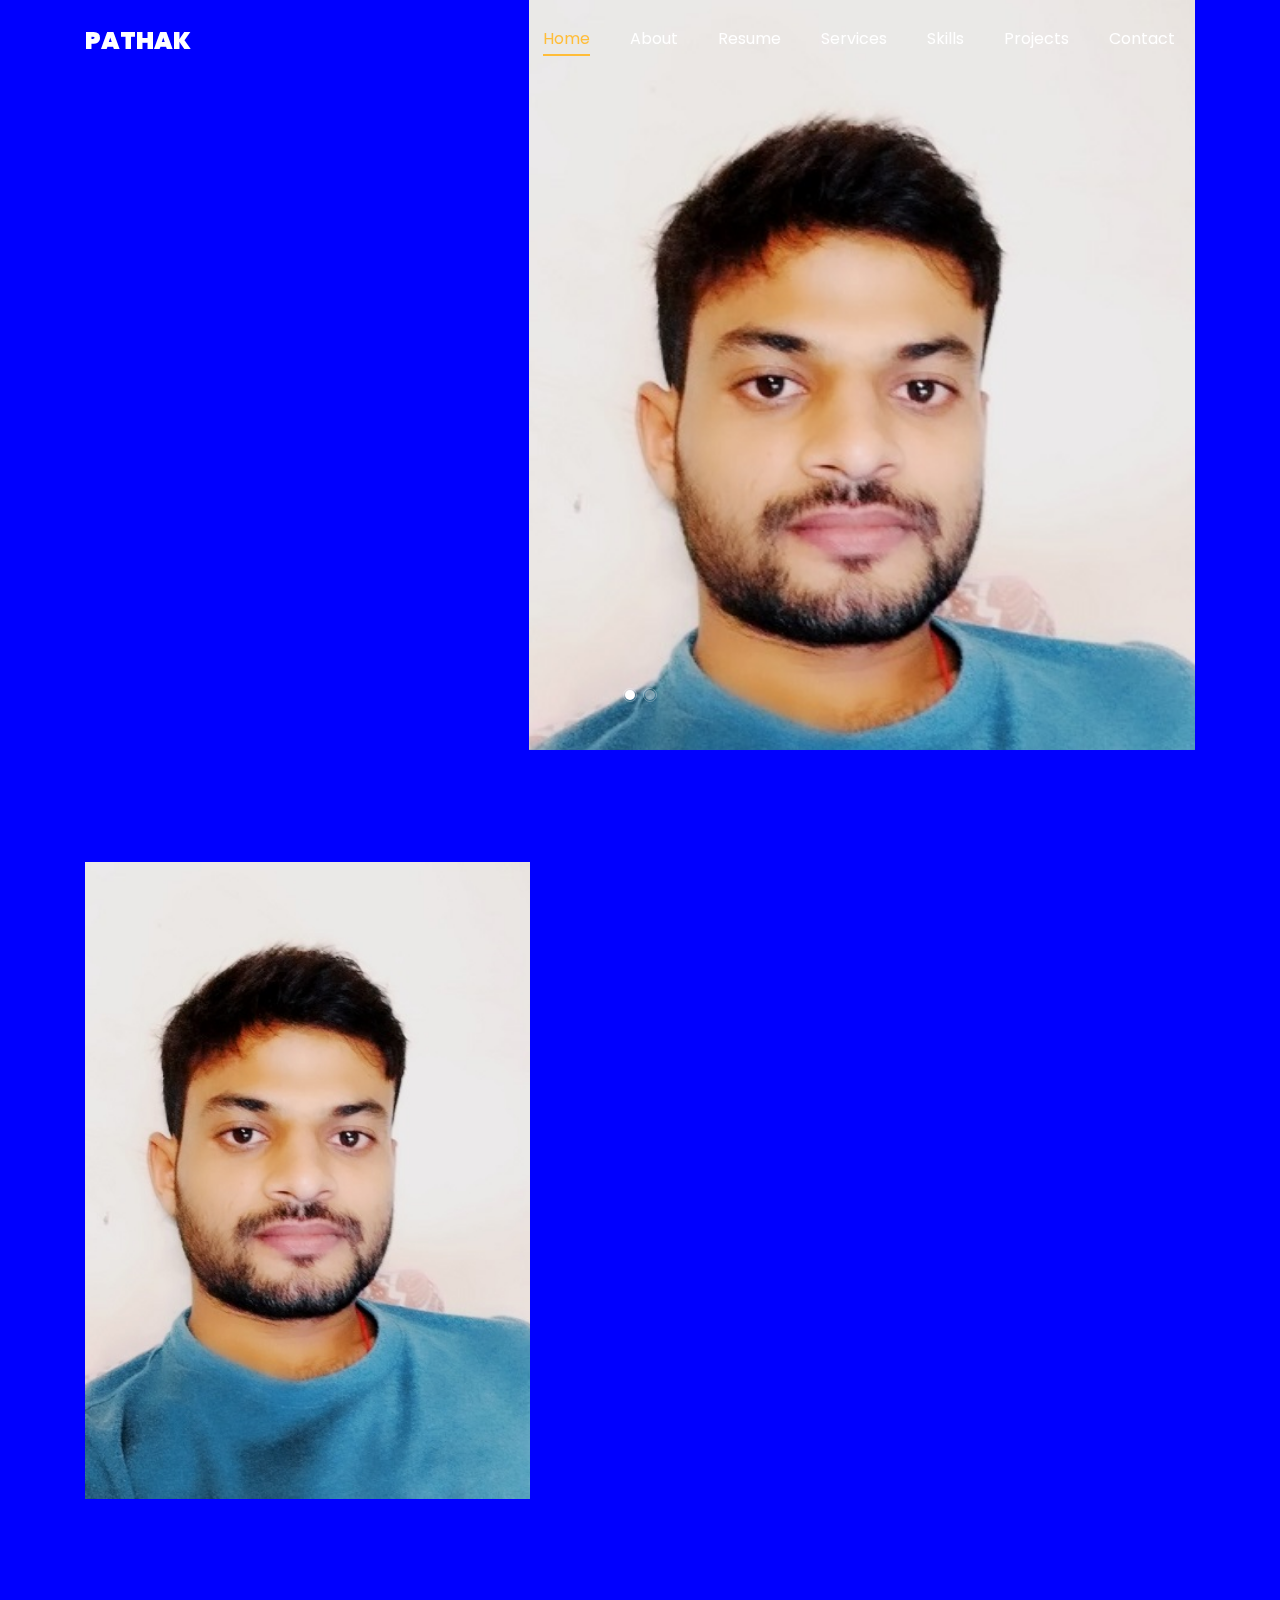
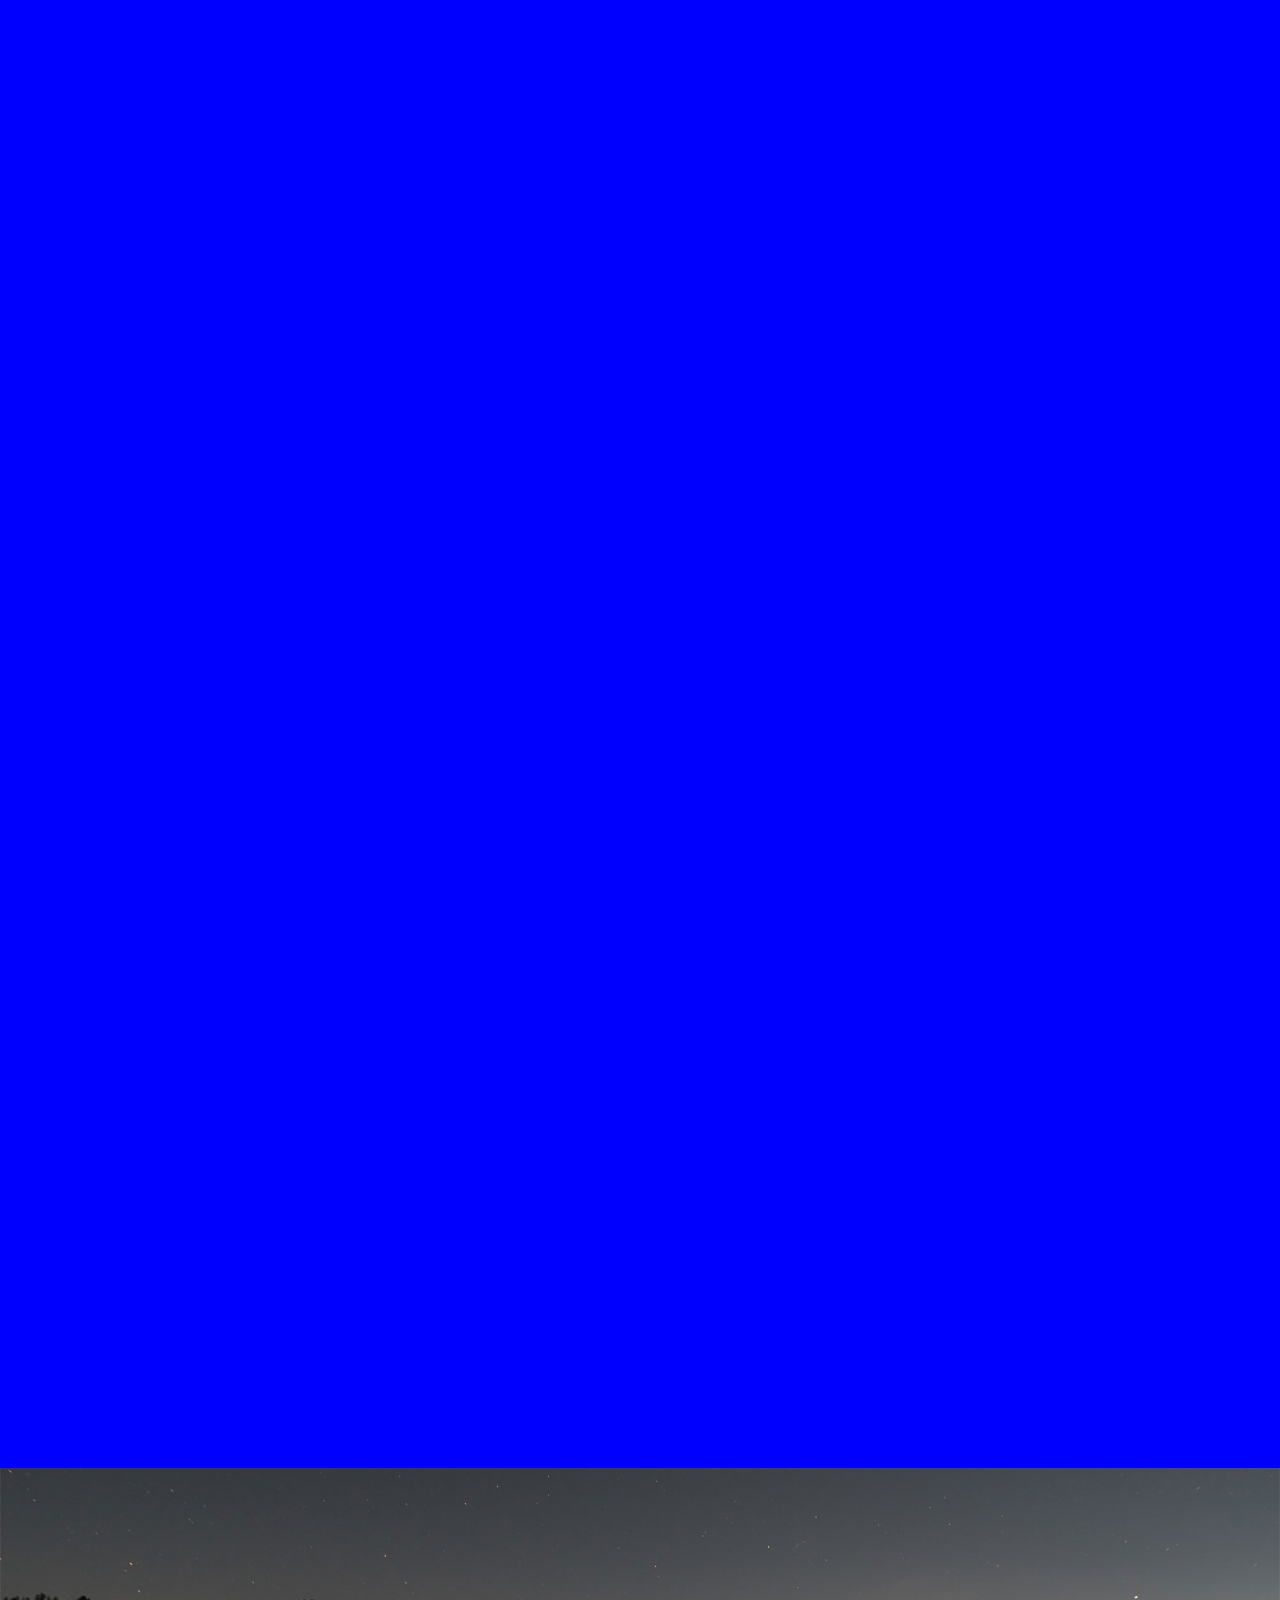
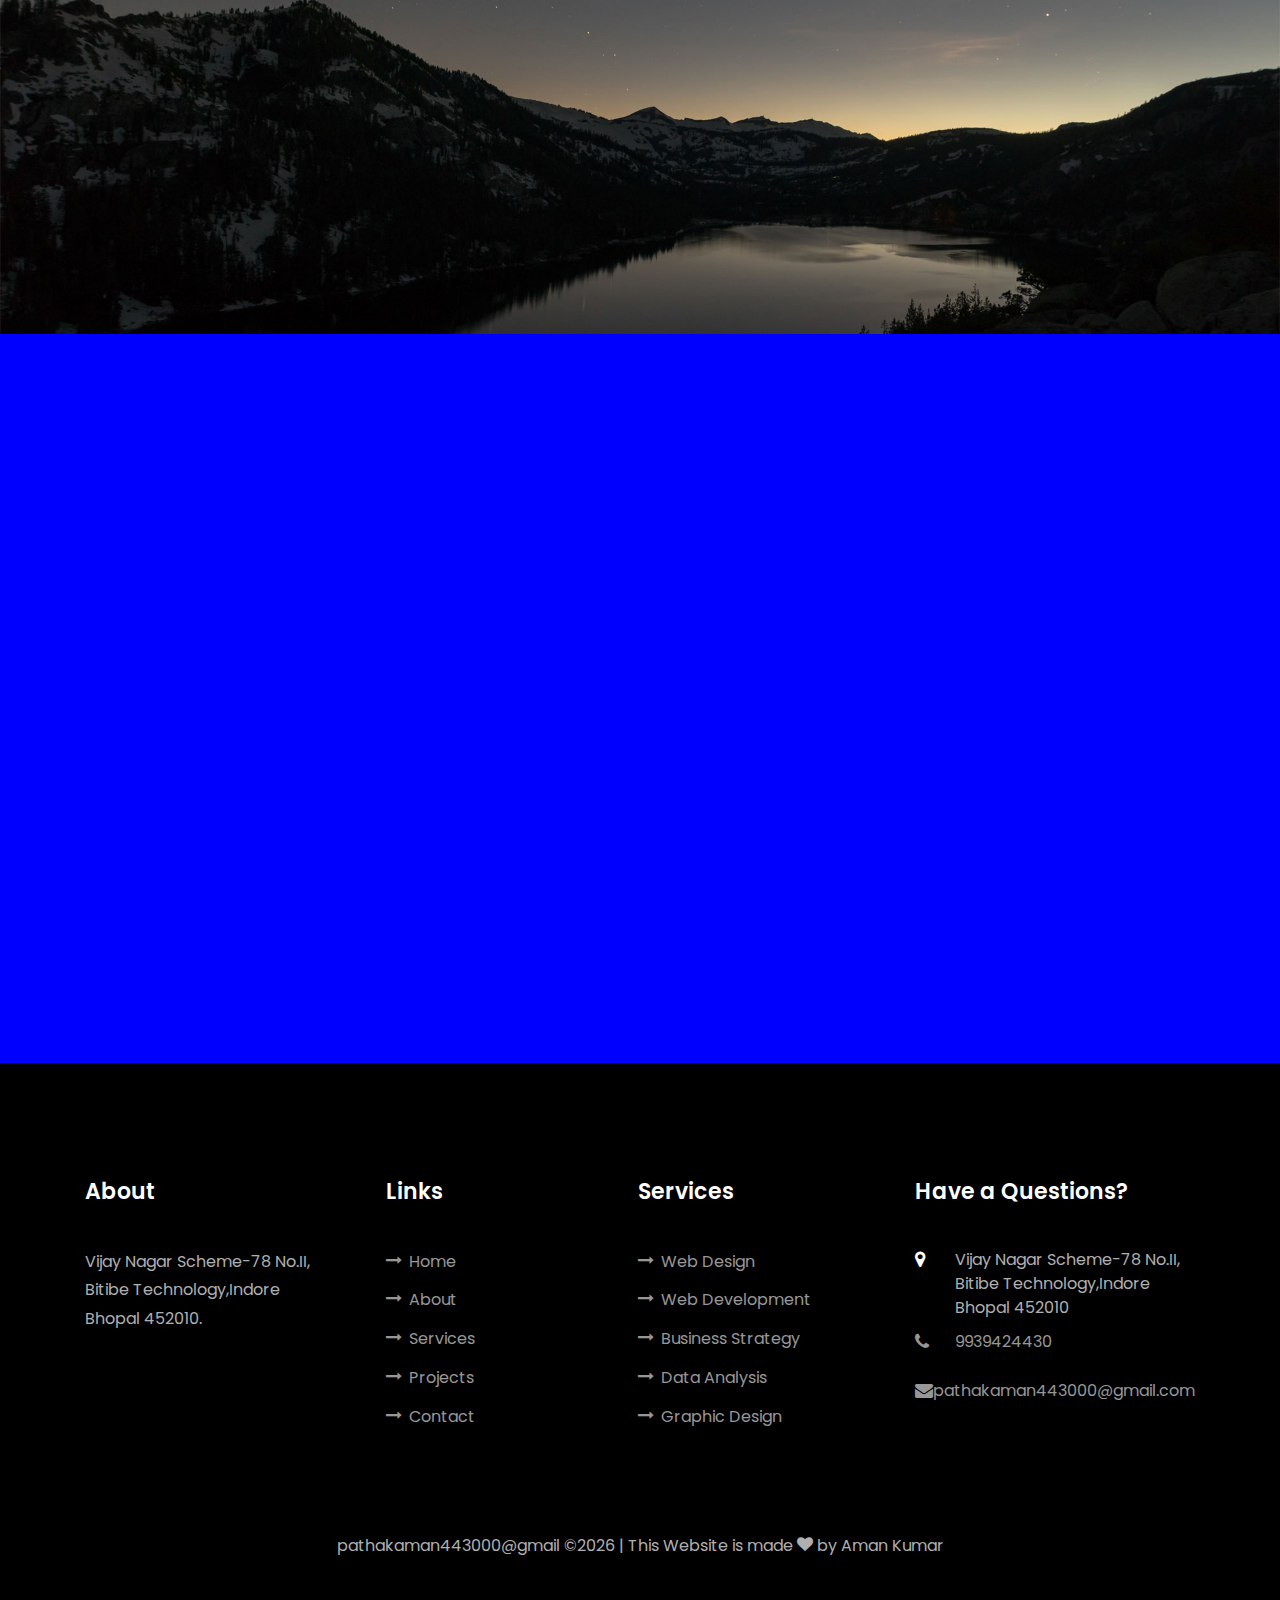
<file: index.html>
<!DOCTYPE html>
<html lang="en">
  <head>
    <title>Meet Me Personal</title>
    <meta charset="utf-8">
    <meta name="viewport" content="width=device-width, initial-scale=1, shrink-to-fit=no">
    
    <link href="https://fonts.googleapis.com/css?family=Poppins:100,200,300,400,500,600,700,800,900" rel="stylesheet">

    <link rel="stylesheet" href="css/open-iconic-bootstrap.min.css">
    <link rel="stylesheet" href="css/animate.css">
    
    <link rel="stylesheet" href="css/owl.carousel.min.css">
    <link rel="stylesheet" href="css/owl.theme.default.min.css">
    <link rel="stylesheet" href="css/magnific-popup.css">

    <link rel="stylesheet" href="css/aos.css">

    <link rel="stylesheet" href="css/ionicons.min.css">
    
    <link rel="stylesheet" href="css/flaticon.css">
    <link rel="stylesheet" href="css/icomoon.css">
    <link rel="stylesheet" href="css/style.css">
  </head>
  <body data-spy="scroll" data-target=".site-navbar-target" data-offset="300">
	  
	  
    <nav class="navbar navbar-expand-lg navbar-dark ftco_navbar ftco-navbar-light site-navbar-target" id="ftco-navbar">
	    <div class="container">
	      <a class="navbar-brand" href="images/aman.png">Pathak</a>
	      <button class="navbar-toggler js-fh5co-nav-toggle fh5co-nav-toggle" type="button" data-toggle="collapse" data-target="#ftco-nav" aria-controls="ftco-nav" aria-expanded="false" aria-label="Toggle navigation">
	        <span class="oi oi-menu"></span> Menu
	      </button>

	      <div class="collapse navbar-collapse" id="ftco-nav">
	        <ul class="navbar-nav nav ml-auto">
	          <li class="nav-item"><a href="#home-section" class="nav-link"><span>Home</span></a></li>
	          <li class="nav-item"><a href="#about-section" class="nav-link"><span>About</span></a></li>
	          <li class="nav-item"><a href="#resume-section" class="nav-link"><span>Resume</span></a></li>
	          <li class="nav-item"><a href="#services-section" class="nav-link"><span>Services</span></a></li>
	          <li class="nav-item"><a href="#skills-section" class="nav-link"><span>Skills</span></a></li>
	          <li class="nav-item"><a href="#projects-section" class="nav-link"><span>Projects</span></a></li>
	          <!--<li class="nav-item"><a href="#blog-section" class="nav-link"><span>My Blog</span></a></li>-->
	          <li class="nav-item"><a href="#contact-section" class="nav-link"><span>Contact</span></a></li>
	        </ul>
	      </div>
	    </div>
	  </nav>
	  <section id="home-section" class="hero">
		  <div class="home-slider  owl-carousel">
	      <div class="slider-item ">
	      	<div class="overlay"></div>
	        <div class="container">
	          <div class="row d-md-flex no-gutters slider-text align-items-end justify-content-end" data-scrollax-parent="true">
	          	<div class="one-third js-fullheight order-md-last img" style="background-image:url(images/aman.png);">
	          		<div class="overlay"></div>
	          	</div>
		          <div class="one-forth d-flex  align-items-center ftco-animate" data-scrollax=" properties: { translateY: '70%' }">
		          	<div class="text">
		          		<span class="subheading">Hello!</span>
			            <h1 class="mb-4 mt-3">I'm <span>Aman</br>Kumar</span></h1>
			            <h2 class="mb-4">Software Developer</h2>
			            <p><a href="images/aman.png" class="btn btn-primary py-3 px-4">Hire me</a> <a href="#" class="btn btn-white btn-outline-white py-3 px-4">My works</a></p>
		            </div>
		          </div>
	        	</div>
	        </div>
	      </div>

	      <div class="slider-item">
	      	<div class="overlay"></div>
	        <div class="container">
	          <div class="row d-flex no-gutters slider-text align-items-end justify-content-end" data-scrollax-parent="true">
	          	<a class="navbar-brand" href="images/aman.png"><div class="one-third js-fullheight order-md-last img" style="background-image:url(images/aman.png);"></a>
	          		<div class="overlay"></div>
	          	</div>
		          <div class="one-forth d-flex align-items-center ftco-animate" data-scrollax=" properties: { translateY: '70%' }">
		          	<div class="text">
		          		<span class="subheading">Hello!</span>
			            <h1 class="mb-4 mt-3">I'm a <span style="font-size:50px;">Developer</br></span> based in</br> Indore</h1>
			            <p><a href="#" class="btn btn-primary py-3 px-4">Hire me</a> <a href="#" class="btn btn-white btn-outline-white py-3 px-4">My works</a></p>
		            </div>
		          </div>
	        	</div>
	        </div>
	      </div>
	    </div>
    </section>

    <section class="ftco-about img ftco-section ftco-no-pb" id="about-section">
    	<div class="container">
    		<div class="row d-flex">
    			<div class="col-md-6 col-lg-5 d-flex">
    				<div class="img-about img d-flex align-items-stretch">
    					<div class="overlay"></div>
	    				<div class="img d-flex align-self-stretch align-items-center" style="background-image:url(images/aman.png);">
	    				</div>
    				</div>
    			</div>
    			<div class="col-md-6 col-lg-7 pl-lg-5 pb-5">
    				<div class="row justify-content-start pb-3">
		          <div class="col-md-12 heading-section ftco-animate">
		          	<h1 class="big">About</h1>
		            <h2 class="mb-4">About Me</h2>
		            <p>Love yourself first and everything else falls into line. You really have to love yourself to get anything done in this world.</p>
		            <ul class="about-info mt-4 px-md-0 px-2">
		            	<li class="d-flex"><span>Name:</span> <span>Aman Kumar</span></li>
		            	<li class="d-flex"><span>Date of birth:</span> <span>October 20, 1997</span></li>
		            	<li class="d-flex"><span>Address:</span> <span>Motipur Muzaffarpur Bihar India</span></li>
		            	<li class="d-flex"><span>Zip code:</span> <span>843141</span></li>
		            	<li class="d-flex"><span>Email:</span> <span>pathakaman443000@gmail.com</span></li>
		            	<li class="d-flex"><span>Phone: </span> <span>+91 99 3942 4430</span></li>
		            </ul>
		          </div>
		        </div>
	          <div class="counter-wrap ftco-animate d-flex mt-md-3">
              <div class="text">
              	<p class="mb-4">
	                <span class="number" data-number="10">0</span>
	                <a href="#"><span>Project complete</span></a>
                </p>
                <p><a href="amankumar.doc" class="btn btn-primary py-3 px-3">Download CV</a></p>
              </div>
	          </div>
	        </div>
        </div>
    	</div>
    </section>

    <section class="ftco-section ftco-no-pb" id="resume-section">
    	<div class="container">
    		<div class="row justify-content-center pb-5">
          <div class="col-md-10 heading-section text-center ftco-animate">
          	<h1 class="big big-2">Resume</h1>
            <h2 class="mb-4">Resume</h2>
            <p>Challenges are what make life interesting and overcoming them is what makes life meaningful.</p>
          </div>
        </div>
    		<div class="row">
    			<div class="col-md-6">
    				<div class="resume-wrap ftco-animate">
    					<span class="date">2018-2020</span>
    					<h2>Master's Degree of MCA</h2>
    					<span class="position">Vellore Institute Of Technology,University</span>
    					<p class="mt-4">Vellore Institute of Technology,Vandalur - Kelambakkam Road,
										Chennai, Tamil Nadu - 600 127</br>
										+91 44 3993 1555</br>
										admin.chennai@vit.ac.in</br></p>
										<p><a href="https://vit.ac.in/" target="_blank">www.vit.ac.in</a></p>
										<p><a href="18MCA1111_History_23-05-2019_21-43-29-converted.pdf" class="btn btn-primary py-3 px-3">You can see the Marksheet Here.</a></p>
										<p><a href="#">See More...</a></p>
    				</div>
    				<div class="resume-wrap ftco-animate">
    					<span class="date">2013-2015</span>
    					<h2>Intermediate Of Science</h2>
    					<span class="position">M.B.B.L Inter College,Muzaffarpur</span>
    					<p class="mt-4"> Damodarpur, Jaiprakash Nagar, Muzaffarpur, Bihar 842003</br>
										+91 98 5299 3033</br>
										www.mbbl.in.</br></p>
										<p><a href="http://mbbl.in/" target="_blank">www.mbbl.in</a></p>
										<p><a href="12th_Marksheet.pdf" class="btn btn-primary py-3 px-3">You can see the Marksheet Here.</a></p>
										<p><a href="#">See More...</a></p>
    				</div>
    				<!--<div class="resume-wrap ftco-animate">
    					<span class="date">2014-2015</span>
    					<h2>Diploma in Computer</h2>
    					<span class="position">Cambridge University</span>
    					<p class="mt-4">A small river named Duden flows by their place and supplies it with the necessary regelialia. It is a paradisematic country, in which roasted parts of sentences fly into your mouth.</p>
    				</div>-->
    			</div>

    			<div class="col-md-6">
    				<div class="resume-wrap ftco-animate">
    					<span class="date">2015-2018</span>
    					<h2>Bachelor's Degree of BCA</h2>
    					<span class="position">L N Mishra college Of Business Management</span>
    					<p class="mt-4">L. N. Mishra College of Business Management</br>
										Bhagwanpur Chowk,</br>
										Muzaffarpur – 842 001, (Bihar)</br>
										India.</br></p>
										<p><a href="http://lnmcbm.org/" target="_blank">www.lnmcbm.org</a></p>
										<p><a href="BCA_Marksheet.pdf" class="btn btn-primary py-3 px-3">You can see the Marksheet Here.</a></p>
										<p><a href="#">See More...</a></p>
    				</div>
    				<div class="resume-wrap ftco-animate">
    					<span class="date">2013</span>
    					<h2>Matriculation(10th)</h2>
    					<span class="position">R.K.N.S High School Srisiya Gopinathpur</span>
    					<p class="mt-4">R.K.N.S High School Srisiya Gopinathpur</br>
    									Motipur,Muzaffarpur</br>
    									Bihar(843141).</br>
    									<p><a href="http://www.onefivenine.com/india/villages/Muzaffarpur/Motipur/Gopinathpur" target="_blank">www.rknshssg.in</a></p>
    									<p><a href="10th_Marksheet.pdf" class="btn btn-primary py-3 px-3">You can see the Marksheet Here.</a></p>
    									<p><a href="#">See More...</p>
    					</p>
    				</div>
    				<!--<div class="resume-wrap ftco-animate">
    					<span class="date">2017-2018</span>
    					<h2>UI/UX Designer</h2>
    					<span class="position">Cambridge University</span>
    					<p class="mt-4">A small river named Duden flows by their place and supplies it with the necessary regelialia. It is a paradisematic country, in which roasted parts of sentences fly into your mouth.</p>
    				</div>-->
    			</div>
    		</div>
    		<div class="row justify-content-center mt-5">
    			<div class="col-md-6 text-center ftco-animate">
    				<p><a href="amankumar.doc" target="_blank" class="btn btn-primary py-4 px-5">Download CV</a></p>
    			</div>
    		</div>
    	</div>
    </section>

    <section class="ftco-section" id="services-section">
    	<div class="container">
    		<div class="row justify-content-center py-5 mt-5">
          <div class="col-md-12 heading-section text-center ftco-animate">
          	<h1 class="big big-2">Services</h1>
            <h2 class="mb-4">Services</h2>
            <p>............................................</p>
          </div>
        </div>
    		<div class="row">
					<div class="col-md-4 text-center d-flex ftco-animate">
						<a href="#" class="services-1">
							<span class="icon">
								<i class="flaticon-analysis"></i>
							</span>
							<div class="desc">
								<h3 class="mb-5">Web Design</h3>
							</div>
						</a>
					</div>
					<div class="col-md-4 text-center d-flex ftco-animate">
						<a href="gallery/index.html" class="services-1">
							<span class="icon">
								<i class="flaticon-flasks"></i>
							</span>
							<div class="desc">
								<h3 class="mb-5">Phtography</h3>
							</div>
						</a>
					</div>
					<div class="col-md-4 text-center d-flex ftco-animate">
						<a href="#" class="services-1">
							<span class="icon">
								<i class="flaticon-ideas"></i>
							</span>
							<div class="desc">
								<h3 class="mb-5">Web Developer</h3>
							</div>
						</a>
					</div>

					<div class="col-md-4 text-center d-flex ftco-animate">
						<a href="#" class="services-1">
							<span class="icon">
								<i class="flaticon-analysis"></i>
							</span>
							<div class="desc">
								<h3 class="mb-5">App Developer Using JAVA</h3>
							</div>
						</a>
					</div>
					<div class="col-md-4 text-center d-flex ftco-animate">
						<a href="#" class="services-1">
							<span class="icon">
								<i class="flaticon-flasks"></i>
							</span>
							<div class="desc">
								<h3 class="mb-5">Branding</h3>
							</div>
						</a>
					</div>
					<div class="col-md-4 text-center d-flex ftco-animate">
						<a href="#" class="services-1">
							<span class="icon">
								<i class="flaticon-ideas"></i>
							</span>
							<div class="desc">
								<h3 class="mb-5">Product Strategy</h3>
							</div>
						</a>
					</div>
				</div>
    	</div>
    </section>

		
		<section class="ftco-section" id="skills-section">
			<div class="container">
				<div class="row justify-content-center pb-5">
          <div class="col-md-12 heading-section text-center ftco-animate">
          	<h1 class="big big-2">Skills</h1>
            <h2 class="mb-4">My Skills</h2>
            <p>A challenging task seems more difficult when it should be completed urgently. And it’s true! So brain should be under control as we take care of our hands.</p>
          </div>
        </div>
				<div class="row">
					<div class="col-md-6 animate-box">
						<div class="progress-wrap ftco-animate">
							<h3>HTML5</h3>
							<div class="progress">
							 	<div class="progress-bar color-1" role="progressbar" aria-valuenow="90"
							  	aria-valuemin="0" aria-valuemax="100" style="width:90%">
							    <span>90%</span>
							  	</div>
							</div>
						</div>
					</div>
					<div class="col-md-6 animate-box">
						<div class="progress-wrap ftco-animate">
							<h3>CSS3</h3>
							<div class="progress">
							 	<div class="progress-bar color-2" role="progressbar" aria-valuenow="85"
							  	aria-valuemin="0" aria-valuemax="100" style="width:90%">
							    <span>90%</span>
							  	</div>
							</div>
						</div>
					</div>
					<div class="col-md-6 animate-box">
						<div class="progress-wrap ftco-animate">
							<h3>JavaScript</h3>
							<div class="progress">
							 	<div class="progress-bar color-3" role="progressbar" aria-valuenow="95"
							  	aria-valuemin="0" aria-valuemax="100" style="width:90%">
							    <span>90%</span>
							  	</div>
							</div>
						</div>
					</div>
					<div class="col-md-6 animate-box">
						<div class="progress-wrap ftco-animate">
							<h3>PHP</h3>
							<div class="progress">
							 	<div class="progress-bar color-4" role="progressbar" aria-valuenow="90"
							  	aria-valuemin="0" aria-valuemax="100" style="width:90%">
							    <span>90%</span>
							  	</div>
							</div>
						</div>
					</div>
					<div class="col-md-6 animate-box">
						<div class="progress-wrap ftco-animate">
							<h3>Bootstrap</h3>
							<div class="progress">
							 	<div class="progress-bar color-5" role="progressbar" aria-valuenow="70"
							  	aria-valuemin="0" aria-valuemax="100" style="width:90%">
							    <span>90%</span>
							  	</div>
							</div>
						</div>
					</div>
					<div class="col-md-6 animate-box">
						<div class="progress-wrap ftco-animate">
							<h3>JAVA</h3>
							<div class="progress">
							 	<div class="progress-bar color-6" role="progressbar" aria-valuenow="80"
							  	aria-valuemin="0" aria-valuemax="100" style="width:90%">
							    <span>90%</span>
							  	</div>
							</div>
						</div>
					</div>
					<div class="col-md-6 animate-box">
						<div class="progress-wrap ftco-animate">
							<h3>C</h3>
							<div class="progress">
							 	<div class="progress-bar color-4" role="progressbar" aria-valuenow="90"
							  	aria-valuemin="0" aria-valuemax="100" style="width:90%">
							    <span>90%</span>
							  	</div>
							</div>
						</div>
					</div>
					<div class="col-md-6 animate-box">
						<div class="progress-wrap ftco-animate">
							<h3>C++</h3>
							<div class="progress">
							 	<div class="progress-bar color-4" role="progressbar" aria-valuenow="90"
							  	aria-valuemin="0" aria-valuemax="100" style="width:90%">
							    <span>90%</span>
							  	</div>
							</div>
						</div>
					</div>
					<div class="col-md-6 animate-box">
						<div class="progress-wrap ftco-animate">
							<h3>DBMS</h3>
							<div class="progress">
							 	<div class="progress-bar color-4" role="progressbar" aria-valuenow="90"
							  	aria-valuemin="0" aria-valuemax="100" style="width:90%">
							    <span>90%</span>
							  	</div>
							</div>
						</div>
					</div>
					<div class="col-md-6 animate-box">
						<div class="progress-wrap ftco-animate">
							<h3>SQL</h3>
							<div class="progress">
							 	<div class="progress-bar color-4" role="progressbar" aria-valuenow="90"
							  	aria-valuemin="0" aria-valuemax="100" style="width:90%">
							    <span>90%</span>
							  	</div>
							</div>
						</div>
					</div>

				</div>
			</div>
		</section>
 

    <section class="ftco-section ftco-project" id="projects-section">
    	<div class="container">
    		<div class="row justify-content-center pb-5">
          <div class="col-md-12 heading-section text-center ftco-animate">
          	<h1 class="big big-2">Projects</h1>
            <h2 class="mb-4">Our Projects</h2>
            <p>Far far away, behind the word mountains, far from the countries Vokalia and Consonantia</p>
          </div>
        </div>
    		<div class="row">
    			<div class="col-md-4">
    				<div class="project img ftco-animate d-flex justify-content-center align-items-center" style="background-image: url(images/project-4.jpg);">
    					<div class="overlay"></div>
	    				<div class="text text-center p-4">
	    					<h3><a href="#">Branding &amp; Illustration Design</a></h3>
	    					<span>Web Design</span>
	    				</div>
    				</div>
  				</div>
  				<div class="col-md-8">
    				<div class="project img ftco-animate d-flex justify-content-center align-items-center" style="background-image: url(images/project-5.jpg);">
    					<div class="overlay"></div>
	    				<div class="text text-center p-4">
	    					<h3><a href="#">Branding &amp; Illustration Design</a></h3>
	    					<span>Web Design</span>
	    				</div>
    				</div>
  				</div>

    			<div class="col-md-8">
    				<div class="project img ftco-animate d-flex justify-content-center align-items-center" style="background-image: url(images/project-1.jpg);">
    					<div class="overlay"></div>
	    				<div class="text text-center p-4">
	    					<h3><a href="#">Branding &amp; Illustration Design</a></h3>
	    					<span>Web Design</span>
	    				</div>
    				</div>

    				<div class="project img ftco-animate d-flex justify-content-center align-items-center" style="background-image: url(images/project-6.jpg);">
    					<div class="overlay"></div>
	    				<div class="text text-center p-4">
	    					<h3><a href="#">Branding &amp; Illustration Design</a></h3>
	    					<span>Web Design</span>
	    				</div>
    				</div>
    			</div>
    			<div class="col-md-4">
    				<div class="row">
    					<div class="col-md-12">
		    				<div class="project img ftco-animate d-flex justify-content-center align-items-center" style="background-image: url(images/project-2.jpg);">
		    					<div class="overlay"></div>
			    				<div class="text text-center p-4">
			    					<h3><a href="#">Branding &amp; Illustration Design</a></h3>
			    					<span>Web Design</span>
			    				</div>
		    				</div>
	    				</div>
	    				<div class="col-md-12">
		    				<div class="project img ftco-animate d-flex justify-content-center align-items-center" style="background-image: url(images/project-3.jpg);">
		    					<div class="overlay"></div>
			    				<div class="text text-center p-4">
			    					<h3><a href="#">Branding &amp; Illustration Design</a></h3>
			    					<span>Web Design</span>
			    				</div>
		    				</div>
	    				</div>
    				</div>
    			</div>
    		</div>
    	</div>
    </section>


<!--     <section class="ftco-section" id="blog-section">
      <div class="container">
        <div class="row justify-content-center mb-5 pb-5">
          <div class="col-md-7 heading-section text-center ftco-animate">
            <h1 class="big big-2">Blog</h1>
            <h2 class="mb-4">Our Blog</h2>
            <p>Far far away, behind the word mountains, far from the countries Vokalia and Consonantia</p>
          </div>
        </div>
        <div class="row d-flex">
          <div class="col-md-4 d-flex ftco-animate">
          	<div class="blog-entry justify-content-end">
              <a href="single.html" class="block-20" style="background-image: url('images/image_1.jpg');">
              </a>
              <div class="text mt-3 float-right d-block">
              	<div class="d-flex align-items-center mb-3 meta">
	                <p class="mb-0">
	                	<span class="mr-2">June 21, 2019</span>
	                	<a href="#" class="mr-2">Admin</a>
	                	<a href="#" class="meta-chat"><span class="icon-chat"></span> 3</a>
	                </p>
                </div>
                <h3 class="heading"><a href="single.html">Why Lead Generation is Key for Business Growth</a></h3>
                <p>A small river named Duden flows by their place and supplies it with the necessary regelialia.</p>
              </div>
            </div>
          </div>
          <div class="col-md-4 d-flex ftco-animate">
          	<div class="blog-entry justify-content-end">
              <a href="single.html" class="block-20" style="background-image: url('images/image_2.jpg');">
              </a>
              <div class="text mt-3 float-right d-block">
              	<div class="d-flex align-items-center mb-3 meta">
	                <p class="mb-0">
	                	<span class="mr-2">June 21, 2019</span>
	                	<a href="#" class="mr-2">Admin</a>
	                	<a href="#" class="meta-chat"><span class="icon-chat"></span> 3</a>
	                </p>
                </div>
                <h3 class="heading"><a href="single.html">Why Lead Generation is Key for Business Growth</a></h3>
                <p>A small river named Duden flows by their place and supplies it with the necessary regelialia.</p>
              </div>
            </div>
          </div>
          <div class="col-md-4 d-flex ftco-animate">
          	<div class="blog-entry">
              <a href="single.html" class="block-20" style="background-image: url('images/image_3.jpg');">
              </a>
              <div class="text mt-3 float-right d-block">
              	<div class="d-flex align-items-center mb-3 meta">
	                <p class="mb-0">
	                	<span class="mr-2">June 21, 2019</span>
	                	<a href="#" class="mr-2">Admin</a>
	                	<a href="#" class="meta-chat"><span class="icon-chat"></span> 3</a>
	                </p>
                </div>
                <h3 class="heading"><a href="single.html">Why Lead Generation is Key for Business Growth</a></h3>
                <p>A small river named Duden flows by their place and supplies it with the necessary regelialia.</p>
              </div>
            </div>
          </div>
        </div>
      </div>
    </section>
 -->
    <section class="ftco-section ftco-no-pt ftco-no-pb ftco-counter img" id="section-counter">
    	<div class="container">
				<div class="row d-md-flex align-items-center">
          <div class="col-md d-flex justify-content-center counter-wrap ftco-animate">
            <div class="block-18">
              <div class="text">
                <strong class="number" data-number="1">0</strong>
                <span>Awards</span>
              </div>
            </div>
          </div>
          <div class="col-md d-flex justify-content-center counter-wrap ftco-animate">
            <div class="block-18">
              <div class="text">
                <strong class="number" data-number="10">0</strong>
                <span>Complete Projects</span>
              </div>
            </div>
          </div>
          <div class="col-md d-flex justify-content-center counter-wrap ftco-animate">
            <div class="block-18">
              <div class="text">
                <strong class="number" data-number="10">0</strong>
                <span>Happy Customers</span>
              </div>
            </div>
          </div>
          <div class="col-md d-flex justify-content-center counter-wrap ftco-animate">
            <div class="block-18">
              <div class="text">
                <strong class="number" data-number="5">0</strong>
                <span>Cups of coffee</span>
              </div>
            </div>
          </div>
        </div>
      </div>
    </section>

    <section class="ftco-section ftco-hireme img margin-top" style="background-image: url(images/bg_1.jpg)">
			<div class="container">
				<div class="row justify-content-center">
					<div class="col-md-7 ftco-animate text-center">
						<h2>I'm <span>Available</span> for Job</h2>
						<p>A small river named Duden flows by their place and supplies it with the necessary regelialia.</p>
						<p class="mb-0"><a href="#" class="btn btn-primary py-3 px-5">Hire me</a></p>
					</div>
				</div>
			</div>
	</section>
<!--FeedBack Form-->

<!--	<section class="ftco-section ftco-hireme img margin-top" style="background-image:url(images/bg_1.jpg);">
      <div class="container">
      	<div class="row justify-content-center mb-5 pb-3">
          <div class="col-md-7 heading-section text-center ftco-animate">
            <h1 class="big big-2">Feedback</h1>
            <h2 class="mb-4">Feedback</h2>
            <p>-----------------------------------------</p>
          </div>
        </div>

        <div class="container" id="feedback-section">
            <div class="imagebg"></div>
            <div class="row " style="margin-top: 50px">
                <div class="col-md-6 col-md-offset-3 form-container">
                    <h2>Feedback</h2> 
                    <p> Please provide your feedback below: </p>
                    <form role="form" method="post" id="reused_form">
                        <div class="row">
                            <div class="col-sm-12 form-group">
                                <label>How do you rate my overall Website?</label>
                                <p>
                                    <label class="radio-inline">
                                        <input type="radio" name="experience" id="radio_experience" value="bad" >
                                        Bad 
                                    </label>
                                    <label class="radio-inline">
                                        <input type="radio" name="experience" id="radio_experience" value="average" >
                                        Average 
                                    </label>
                                    <label class="radio-inline">
                                        <input type="radio" name="experience" id="radio_experience" value="good" >
                                        Good 
                                    </label>
                                    <label class="radio-inline">
                                        <input type="radio" name="experience" id="radio_experience" value="good" >
                                        very Good 
                                    </label>
                                    <label class="radio-inline">
                                        <input type="radio" name="experience" id="radio_experience" value="good" >
                                        Excellent 
                                    </label>
                                </p>
                            </div>
                        </div>
                        <div class="row">
                            <div class="col-sm-12 form-group">
                                <label for="comments"> Comments:</label>
                                <textarea class="form-control" type="textarea" name="comments" id="comments" placeholder="Your Comments" maxlength="6000" rows="7"></textarea>
                            </div>
                        </div>
                        <div class="row">
                            <div class="col-sm-6 form-group">
                                <label for="name"> Your Name:</label>
                                <input type="text" class="form-control" id="name" name="name" required>
                            </div>
                            <div class="col-sm-6 form-group">
                                <label for="email"> Email:</label>
                                <input type="email" class="form-control" id="email" name="email" required>
                            </div>
                        </div>
                        <div class="row">
                            <div class="col-sm-12 form-group">
                                <button type="submit" class="btn btn-lg btn-warning btn-block" >Post </button>
                            </div>
                        </div>
                    </form>
                    <div id="success_message" style="width:100%; height:100%; display:none; "> <h3>Posted your feedback successfully!</h3> </div>
                    <div id="error_message" style="width:100%; height:100%; display:none; "> <h3>Error</h3> Sorry there was an error sending your form. </div>
                </div>
            </div>
        </div>
     </div>
    </section>
-->

<!--FeedBack Form-->
    <section class="ftco-section contact-section ftco-no-pb" id="contact-section">
      <div class="container">
      	<div class="row justify-content-center mb-5 pb-3">
          <div class="col-md-7 heading-section text-center ftco-animate">
            <h1 class="big big-2">Contact</h1>
            <h2 class="mb-4">Contact Me</h2>
            <p>Vijay Nagar Scheme-78 No.II, Bitibe Technology,Indore Bhopal</p>
          </div>
        </div>

        <div class="row d-flex contact-info mb-5">
          <div class="col-md-6 col-lg-3 d-flex ftco-animate">
          	<div class="align-self-stretch box p-4 text-center">
          		<div class="icon d-flex align-items-center justify-content-center">
          			<span class="icon-map-signs"></span>
          		</div>
          		<h3 class="mb-4">Address</h3>
	            <p>Vijay Nagar Scheme-78 No.II, Bitibe Technology,Indore Bhopal 452010</p>
	          </div>
          </div>
          <div class="col-md-6 col-lg-3 d-flex ftco-animate">
          	<div class="align-self-stretch box p-4 text-center">
          		<div class="icon d-flex align-items-center justify-content-center">
          			<span class="icon-phone2"></span>
          		</div>
          		<h3 class="mb-4">Contact Number</h3>
	            <p><a href="tel://9939424430">+91 99 3942 4430</a></p>
	          </div>
          </div>
          <div class="col-md-6 col-lg-3 d-flex ftco-animate">
          	<div class="align-self-stretch box p-4 text-center">
          		<div class="icon d-flex align-items-center justify-content-center">
          			<span class="icon-paper-plane"></span>
          		</div>
          		<h3 class="mb-4">Email Address</h3>
	            <p><a href="pathakaman443000@gmail.com">pathakaman443000@gmail.com</a></p>
	          </div>
          </div>
          <div class="col-md-6 col-lg-3 d-flex ftco-animate">
          	<div class="align-self-stretch box p-4 text-center">
          		<div class="icon d-flex align-items-center justify-content-center">
          			<span class="icon-globe"></span>
          		</div>
          		<h3 class="mb-4">Website</h3>
	            <p><a href="#">pathakaman.com</a></p>
	          </div>
          </div>
        </div>

<!--        <div class="row no-gutters block-9">
          <div class="col-md-6 order-md-last d-flex">
            <form action="userinfo.php" method="post" class="bg-light p-4 p-md-5 contact-form">
              		  <div class="form-group">
		    <label>Username</label>
		    <input type="text" name="user" autocomplete="off" class="form-control" required="required">
		  </div>
		  <div class="form-group">
		    <label>Email ID</label>
		    <input type="text" name="email" autocomplete="off" class="form-control" required="required">
		  </div>
		  <div class="form-group">
		    <label>Mobile</label>
		    <input type="text" name="mobile" autocomplete="off" class="form-control" required="required">
		  </div>
		  <div class="form-group">
		    <label>Comment</label>
		    <textarea class="form-control" name="comment" required="required"></textarea>
		  </div>
		  <button type="submit" class="btn btn-primary">Submit</button>

            </form>
          
          </div>

          <div class="col-md-6 d-flex">
          	<div class="img" style="background-image: url(images/aman.png);"></div>
          </div>
       </div>-->
      </div>
    </section>
		
    <footer class="ftco-footer ftco-section">
      <div class="container">
        <div class="row mb-5">
          <div class="col-md">
            <div class="ftco-footer-widget mb-4">
              <h2 class="ftco-heading-2">About</h2>
              <p>Vijay Nagar Scheme-78 No.II, Bitibe Technology,Indore Bhopal 452010.</p>
              <ul class="ftco-footer-social list-unstyled float-md-left float-lft mt-5">
                <li class="ftco-animate"><a href="https://twitter.com/"><span class="icon-twitter"></span></a></li>
                <li class="ftco-animate"><a href="https://www.linkedin.com/in/aman-kumar-597456190"><span class="icon-linkedin"></span></a></li>
                <li class="ftco-animate"><a href="https://instagram.com/"><span class="icon-instagram"></span></a></li>
				
			  </ul>
            </div>
          </div>
          <div class="col-md">
            <div class="ftco-footer-widget mb-4 ml-md-4">
              <h2 class="ftco-heading-2">Links</h2>
              <ul class="list-unstyled">
                <li><a href="#"><span class="icon-long-arrow-right mr-2"></span>Home</a></li>
                <li><a href="#"><span class="icon-long-arrow-right mr-2"></span>About</a></li>
                <li><a href="#"><span class="icon-long-arrow-right mr-2"></span>Services</a></li>
                <li><a href="#"><span class="icon-long-arrow-right mr-2"></span>Projects</a></li>
                <li><a href="#"><span class="icon-long-arrow-right mr-2"></span>Contact</a></li>
              </ul>
            </div>
          </div>
          <div class="col-md">
             <div class="ftco-footer-widget mb-4">
              <h2 class="ftco-heading-2">Services</h2>
              <ul class="list-unstyled">
                <li><a href="#"><span class="icon-long-arrow-right mr-2"></span>Web Design</a></li>
                <li><a href="#"><span class="icon-long-arrow-right mr-2"></span>Web Development</a></li>
                <li><a href="#"><span class="icon-long-arrow-right mr-2"></span>Business Strategy</a></li>
                <li><a href="#"><span class="icon-long-arrow-right mr-2"></span>Data Analysis</a></li>
                <li><a href="#"><span class="icon-long-arrow-right mr-2"></span>Graphic Design</a></li>
              </ul>
            </div>
          </div>
          <div class="col-md">
            <div class="ftco-footer-widget mb-4">
            	<h2 class="ftco-heading-2">Have a Questions?</h2>
            	<div class="block-23 mb-3">
	              <ul>
	                <li><span class="icon icon-map-marker"></span><span class="text">Vijay Nagar Scheme-78 No.II, Bitibe Technology,Indore Bhopal 452010</span></li>
	                <li><a href="#"><span class="icon icon-phone"></span><span class="text">9939424430</span></a></li>
	                <li><a href="#"><span class="icon icon-envelope"></span><span class="text">pathakaman443000@gmail.com</span></a></li>
	              </ul>
	            </div>
            </div>
          </div>
        </div>
        <div class="row">
          <div class="col-md-12 text-center">

            <p><!-- Link back to Colorlib can't be removed. Template is licensed under CC BY 3.0. -->
  pathakaman443000@gmail &copy;<script>document.write(new Date().getFullYear());</script> | This Website is made <i class="icon-heart color-danger" aria-hidden="true"></i> by <a href="#">Aman Kumar</a>
  <!-- Link back to Colorlib can't be removed. Template is licensed under CC BY 3.0. --></p>
          </div>
        </div>
      </div>
    </footer>
    
  

  <!-- loader -->
  <div id="ftco-loader" class="show fullscreen"><svg class="circular" width="48px" height="48px"><circle class="path-bg" cx="24" cy="24" r="22" fill="none" stroke-width="4" stroke="#eeeeee"/><circle class="path" cx="24" cy="24" r="22" fill="none" stroke-width="4" stroke-miterlimit="10" stroke="#F96D00"/></svg></div>


  <script src="js/jquery.min.js"></script>
  <script src="js/jquery-migrate-3.0.1.min.js"></script>
  <script src="js/popper.min.js"></script>
  <script src="js/bootstrap.min.js"></script>
  <script src="js/jquery.easing.1.3.js"></script>
  <script src="js/jquery.waypoints.min.js"></script>
  <script src="js/jquery.stellar.min.js"></script>
  <script src="js/owl.carousel.min.js"></script>
  <script src="js/jquery.magnific-popup.min.js"></script>
  <script src="js/aos.js"></script>
  <script src="js/jquery.animateNumber.min.js"></script>
  <script src="js/scrollax.min.js"></script>
  
  <script src="js/main.js"></script>
  <!--<script src="autoload.php" method="POST"></script>-->
    
  </body>
</html>
</file>
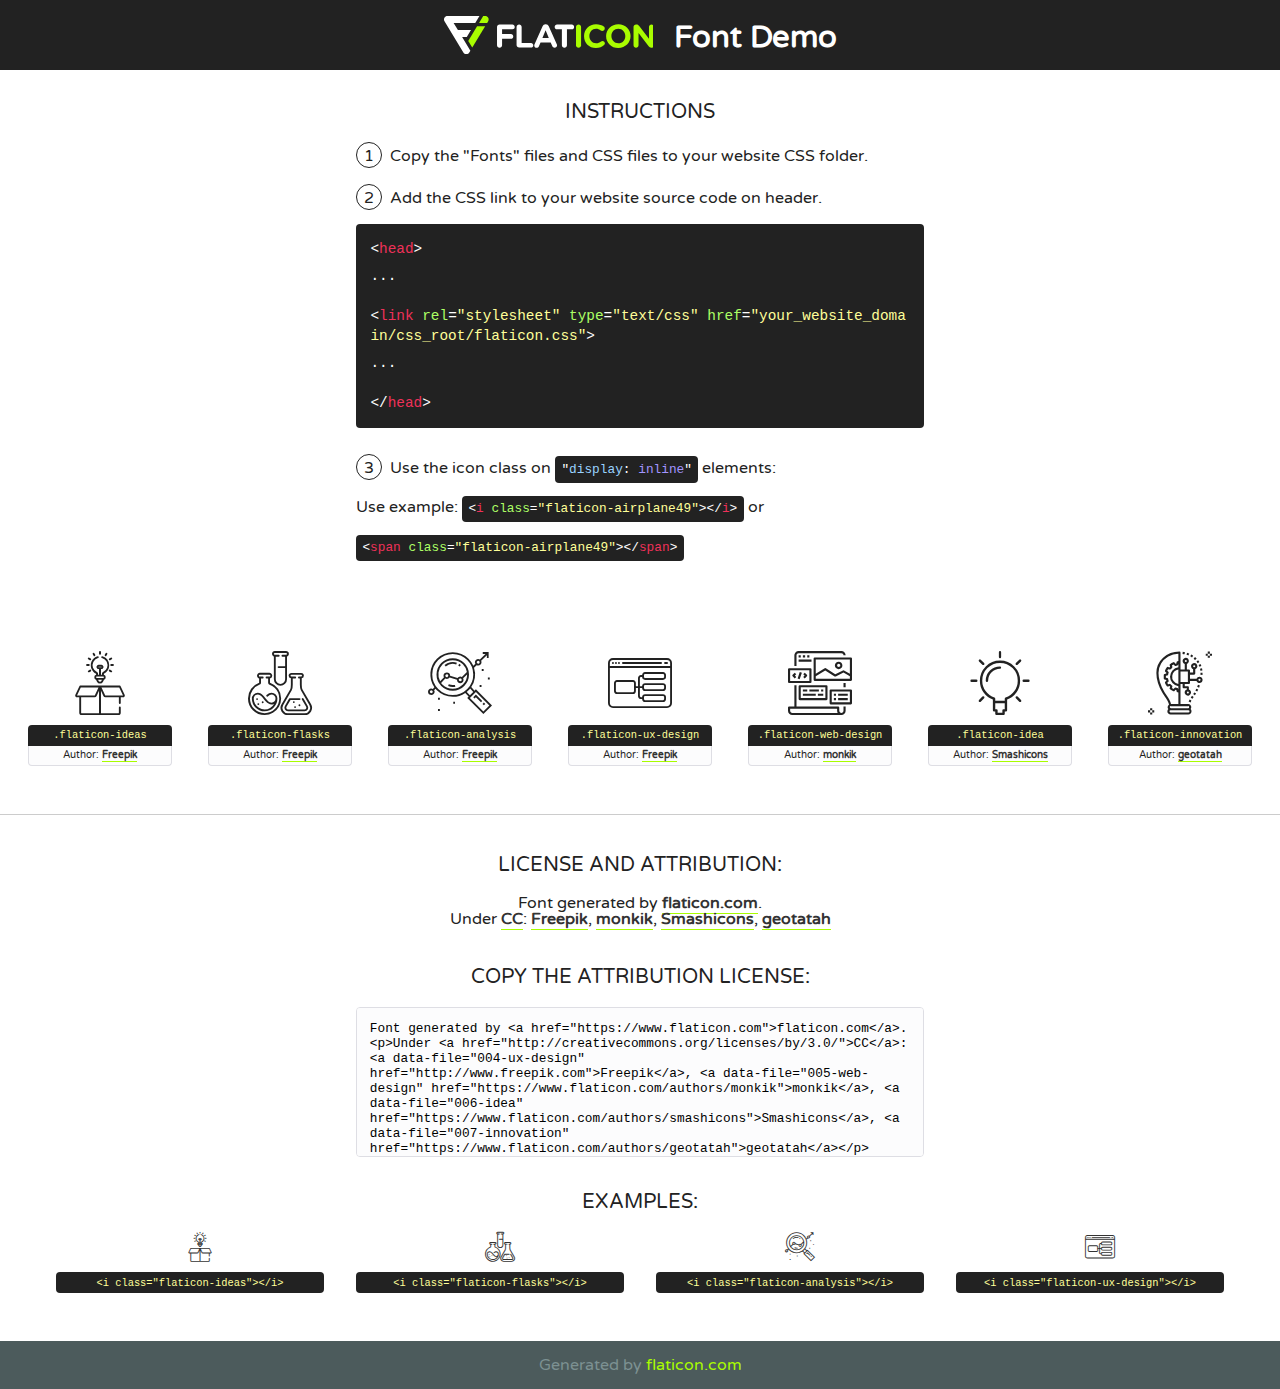
<file: fonts/flaticon/font/flaticon.html>
<!DOCTYPE html>
<!--
  Flaticon icon font: Flaticon
  Creation date: 20/03/2019 02:18
-->
<html>
<!DOCTYPE html>
<html>

<head>
    <title>Flaticon WebFont</title>
    <link href="http://fonts.googleapis.com/css?family=Varela+Round" rel="stylesheet" type="text/css" />
    <link rel="stylesheet" type="text/css" href="flaticon.css">
    <meta charset="UTF-8">
    <style>
    html, body, div, span, applet, object, iframe,
    h1, h2, h3, h4, h5, h6, p, blockquote, pre,
    a, abbr, acronym, address, big, cite, code,
    del, dfn, em, img, ins, kbd, q, s, samp,
    small, strike, strong, sub, sup, tt, var,
    b, u, i, center,
    dl, dt, dd, ol, ul, li,
    fieldset, form, label, legend,
    table, caption, tbody, tfoot, thead, tr, th, td,
    article, aside, canvas, details, embed, 
    figure, figcaption, footer, header, hgroup, 
    menu, nav, output, ruby, section, summary,
    time, mark, audio, video {
        margin: 0;
        padding: 0;
        border: 0;
        font-size: 100%;
        font: inherit;
        vertical-align: baseline;
    }
    /* HTML5 display-role reset for older browsers */
    article, aside, details, figcaption, figure, 
    footer, header, hgroup, menu, nav, section {
        display: block;
    }
    body {
        line-height: 1;
    }
    ol, ul {
        list-style: none;
    }
    blockquote, q {
        quotes: none;
    }
    blockquote:before, blockquote:after,
    q:before, q:after {
        content: '';
        content: none;
    }
    table {
        border-collapse: collapse;
        border-spacing: 0;
    }
    body {
        font-family: 'Varela Round', Helvetica, Arial, sans-serif;
        font-size: 16px;
        color: #222;
    }
    a {
        color: #333;
        border-bottom: 1px solid #a9fd00;
        font-weight: bold;
        text-decoration: none;
    }
    * {
        -moz-box-sizing: border-box;
        -webkit-box-sizing: border-box;
        box-sizing: border-box;
        margin: 0;
        padding: 0;
    }
    [class^="flaticon-"]:before, [class*=" flaticon-"]:before, [class^="flaticon-"]:after, [class*=" flaticon-"]:after {
        font-family: Flaticon;
        font-size: 30px;
        font-style: normal;
        margin-left: 20px;
        color: #333;
    }
    .wrapper {
        max-width: 600px;
        margin: auto;
        padding: 0 1em;
    }
    .title {
        font-size: 1.25em;
        text-align: center;
        margin-bottom: 1em;
        text-transform: uppercase;
    }
    header {
        text-align: center;
        background-color: #222;
        color: #fff;
        padding: 1em;
    }
    header .logo {
        width: 210px;
        height: 38px;
        display: inline-block;
        vertical-align: middle;
        margin-right: 1em;
        border: none;
    }
    header strong {
        font-size: 1.95em;
        font-weight: bold;
        vertical-align: middle;
        margin-top: 5px;
        display: inline-block;
    }
    .demo {
        margin: 2em auto;
        line-height: 1.25em;
    }
    .demo ul li {
        margin-bottom: 1em;
    }
    .demo ul li .num {
        color: #222;
        border-radius: 20px;
        display: inline-block;
        width: 26px;
        padding: 3px;
        height: 26px;
        text-align: center;
        margin-right: 0.5em;
        border: 1px solid #222;
    }
    .demo ul li code {
        background-color: #222;
        border-radius: 4px;
        padding: 0.25em 0.5em;
        display: inline-block;
        color: #fff;
        font-family: Consolas,Monaco,Lucida Console,Liberation Mono,DejaVu Sans Mono,Bitstream Vera Sans Mono,Courier New, monospace;
        font-weight: lighter;
        margin-top: 1em;
        font-size: 0.8em;
        word-break: break-all;
    }
    .demo ul li code.big {
        padding: 1em;
        font-size: 0.9em;
    }
    .demo ul li code .red {
        color: #EF3159;
    }
    .demo ul li code .green {
        color: #ACFF65;
    }
    .demo ul li code .yellow {
        color: #FFFF99;
    }
    .demo ul li code .blue {
        color: #99D3FF;
    }
    .demo ul li code .purple {
        color: #A295FF;
    }
    .demo ul li code .dots {
        margin-top: 0.5em;
        display: block;
    }
    #glyphs {
        border-bottom: 1px solid #ccc;
        padding: 2em 0;
        text-align: center;
    }
    .glyph {
        display: inline-block;
        width: 9em;
        margin: 1em;
        text-align: center;
        vertical-align: top;
        background: #FFF;
    }
    .glyph .glyph-icon {
        padding: 10px;
        display: block;
        font-family:"Flaticon";
        font-size: 64px;
        line-height: 1;
    }
    .glyph .glyph-icon:before {
        font-size: 64px;
        color: #222;
        margin-left: 0;
    }
    .class-name {
        font-size: 0.65em;
        background-color: #222;
        color: #fff;
        border-radius: 4px 4px 0 0;
        padding: 0.5em;
        color: #FFFF99;
        font-family: Consolas,Monaco,Lucida Console,Liberation Mono,DejaVu Sans Mono,Bitstream Vera Sans Mono,Courier New, monospace;
    }
    .author-name {
        font-size: 0.6em;
        background-color: #fcfcfd;
        border: 1px solid #DEDEE4;
        border-top: 0;
        border-radius: 0 0 4px 4px;
        padding: 0.5em;
    }
    .class-name:last-child {
        font-size: 10px;
        color:#888;
    }
    .class-name:last-child a {
        font-size: 10px;
        color:#555;
    }
    .class-name:last-child a:hover {
        color:#a9fd00;
    }
    .glyph > input {
        display: block;
        width: 100px;
        margin: 5px auto;
        text-align: center;
        font-size: 12px;
        cursor: text;
    }
    .glyph > input.icon-input {
        font-family:"Flaticon";
        font-size: 16px;
        margin-bottom: 10px;
    }
    .attribution .title {
        margin-top: 2em;
    }
    .attribution textarea {
        background-color: #fcfcfd;
        padding: 1em;
        border: none;
        box-shadow: none;
        border: 1px solid #DEDEE4;
        border-radius: 4px;
        resize: none;
        width: 100%;
        height: 150px;
        font-size: 0.8em;
        font-family: Consolas,Monaco,Lucida Console,Liberation Mono,DejaVu Sans Mono,Bitstream Vera Sans Mono,Courier New, monospace;
        -webkit-appearance: none;
    }
    .iconsuse {
        margin: 2em auto;
        text-align: center;
        max-width: 1200px;
    }
    .iconsuse:after {
        content: '';
        display: table;
        clear: both;
    }
    .iconsuse .image {
        float: left;
        width: 25%;
        padding: 0 1em;
    }
    .iconsuse .image p {
        margin-bottom: 1em;
    }
    .iconsuse .image span {
        display: block;
        font-size: 0.65em;
        background-color: #222;
        color: #fff;
        border-radius: 4px;
        padding: 0.5em;
        color: #FFFF99;
        margin-top: 1em;
        font-family: Consolas,Monaco,Lucida Console,Liberation Mono,DejaVu Sans Mono,Bitstream Vera Sans Mono,Courier New, monospace;
    }
    #footer {
        text-align: center;
        background-color: #4C5B5C;
        color: #7c9192;
        padding: 1em;
    }
    #footer a {
        border: none;
        color: #a9fd00;
        font-weight: normal;
    }
    @media (max-width: 960px) {
        .iconsuse .image {
            width: 50%;
        }
    }
    @media (max-width: 560px) {
        .iconsuse .image {
            width: 100%;
        }
    }
    </style>
</head>

<body class="characters-off">

    <header>
        <a href="https://www.flaticon.com" target="_blank" class="logo">
            <svg version="1.1" xmlns="http://www.w3.org/2000/svg" xmlns:xlink="http://www.w3.org/1999/xlink" xmlns:a="http://ns.adobe.com/AdobeSVGViewerExtensions/3.0/" viewBox="0 0 560.875 102.036" enable-background="new 0 0 560.875 102.036" xml:space="preserve">
                <defs>
                </defs>
                <g>
                    <g class="letters">
                        <path fill="#ffffff" d="M141.596,29.675c0-3.777,2.985-6.767,6.764-6.767h34.438c3.426,0,6.15,2.728,6.15,6.15
                        c0,3.43-2.724,6.149-6.15,6.149h-27.674v13.091h23.719c3.429,0,6.151,2.724,6.151,6.15c0,3.43-2.723,6.149-6.151,6.149h-23.719
                        v17.574c0,3.773-2.986,6.761-6.764,6.761c-3.779,0-6.764-2.989-6.764-6.761V29.675z"></path>
                        <path fill="#ffffff" d="M193.844,29.149c0-3.781,2.985-6.767,6.764-6.767c3.776,0,6.763,2.985,6.763,6.767v42.957h25.039
                        c3.426,0,6.149,2.726,6.149,6.153c0,3.425-2.723,6.15-6.149,6.15h-31.802c-3.779,0-6.764-2.986-6.764-6.768V29.149z"></path>
                        <path fill="#ffffff" d="M241.891,75.71l21.438-48.407c1.492-3.341,4.215-5.357,7.906-5.357h0.792
                        c3.686,0,6.323,2.017,7.815,5.357l21.439,48.407c0.436,0.967,0.701,1.845,0.701,2.723c0,3.602-2.809,6.501-6.414,6.501
                        c-3.161,0-5.269-1.845-6.499-4.655l-4.132-9.661h-27.059l-4.301,10.102c-1.144,2.631-3.426,4.214-6.237,4.214
                        c-3.517,0-6.24-2.81-6.24-6.325C241.1,77.64,241.451,76.677,241.891,75.71z M279.932,58.666l-8.521-20.297l-8.526,20.297H279.932
                        z"></path>
                        <path fill="#ffffff" d="M314.864,35.387H301.86c-3.429,0-6.239-2.813-6.239-6.238c0-3.429,2.811-6.24,6.239-6.24h39.533
                        c3.426,0,6.237,2.811,6.237,6.24c0,3.425-2.811,6.238-6.237,6.238h-13.001v42.785c0,3.773-2.99,6.761-6.764,6.761
                        c-3.779,0-6.764-2.989-6.764-6.761V35.387z"></path>
                        <path fill="#A9FD00" d="M352.615,29.149c0-3.781,2.985-6.767,6.767-6.767c3.774,0,6.761,2.985,6.761,6.767v49.024
                        c0,3.773-2.987,6.761-6.761,6.761c-3.781,0-6.767-2.989-6.767-6.761V29.149z"></path>
                        <path fill="#A9FD00" d="M374.132,53.836v-0.179c0-17.481,13.178-31.801,32.065-31.801c9.22,0,15.459,2.458,20.557,6.238
                        c1.402,1.054,2.637,2.985,2.637,5.357c0,3.692-2.985,6.59-6.681,6.59c-1.845,0-3.071-0.702-4.044-1.319
                        c-3.776-2.813-7.729-4.393-12.562-4.393c-10.364,0-17.831,8.611-17.831,19.154v0.173c0,10.542,7.291,19.329,17.831,19.329
                        c5.715,0,9.492-1.756,13.359-4.834c1.049-0.874,2.458-1.491,4.039-1.491c3.429,0,6.325,2.813,6.325,6.236
                        c0,2.106-1.056,3.78-2.282,4.834c-5.539,4.834-12.036,7.733-21.878,7.733C387.572,85.464,374.132,71.493,374.132,53.836z"></path>
                        <path fill="#A9FD00" d="M433.009,53.836v-0.179c0-17.481,13.79-31.801,32.766-31.801c18.981,0,32.592,14.143,32.592,31.628v0.173
                        c0,17.483-13.785,31.807-32.769,31.807C446.625,85.464,433.009,71.32,433.009,53.836z M484.224,53.836v-0.179
                        c0-10.539-7.725-19.326-18.626-19.326c-10.893,0-18.449,8.611-18.449,19.154v0.173c0,10.542,7.73,19.329,18.626,19.329
                        C476.676,72.986,484.224,64.378,484.224,53.836z"></path>
                        <path fill="#A9FD00" d="M506.233,29.321c0-3.774,2.99-6.763,6.767-6.763h1.401c3.252,0,5.183,1.583,7.029,3.953l26.093,34.265
                        V29.059c0-3.692,2.99-6.677,6.681-6.677c3.683,0,6.671,2.985,6.671,6.677v48.934c0,3.78-2.987,6.765-6.764,6.765h-0.436
                        c-3.257,0-5.188-1.581-7.034-3.953l-27.056-35.492v32.944c0,3.687-2.985,6.676-6.678,6.676c-3.683,0-6.673-2.989-6.673-6.676
                        V29.321z"></path>
                    </g>
                    <g class="insignia">
                        <path fill="#ffffff" d="M48.372,56.137h12.517l11.156-18.537H37.186L25.688,18.539h57.825L94.668,0H9.271
                        C5.925,0,2.842,1.801,1.198,4.716c-1.644,2.907-1.593,6.482,0.134,9.343l50.38,83.501c1.678,2.781,4.689,4.476,7.938,4.476
                        c3.246,0,6.257-1.695,7.935-4.476l2.898-4.804L48.372,56.137z"></path>
                        <g class="i">
                            <path fill="#A9FD00" d="M93.575,18.539h0.031v0.004l21.652,0.004l2.705-4.488c1.727-2.861,1.778-6.436,0.133-9.343
                            C116.454,1.801,113.371,0,110.026,0h-5.294L93.575,18.539z"></path>
                            <polygon fill="#A9FD00" points="88.291,27.356 64.725,66.486 75.519,84.404 109.942,27.356"></polygon>
                        </g>
                    </g>
                </g>
            </svg>
        </a>
        <strong>Font Demo</strong>
    </header>


    <section class="demo wrapper">

        <p class="title">Instructions</p>

        <ul>
            <li>
                <span class="num">1</span>Copy the "Fonts" files and CSS files to your website CSS folder.
            </li>
            <li>
                <span class="num">2</span>Add the CSS link to your website source code on header.
                <code class="big">
                    &lt;<span class="red">head</span>&gt;
                    <br/><span class="dots">...</span>
                    <br/>&lt;<span class="red">link</span> <span class="green">rel</span>=<span class="yellow">"stylesheet"</span> <span class="green">type</span>=<span class="yellow">"text/css"</span> <span class="green">href</span>=<span class="yellow">"your_website_domain/css_root/flaticon.css"</span>&gt;
                    <br/><span class="dots">...</span>
                    <br/>&lt;/<span class="red">head</span>&gt;
                </code>
            </li>

            <li>
                <p>
                    <span class="num">3</span>Use the icon class on <code>"<span class="blue">display</span>:<span class="purple"> inline</span>"</code> elements:
                    <br />
                    Use example: <code>&lt;<span class="red">i</span> <span class="green">class</span>=<span class="yellow">&quot;flaticon-airplane49&quot;</span>&gt;&lt;/<span class="red">i</span>&gt;</code> or <code>&lt;<span class="red">span</span> <span class="green">class</span>=<span class="yellow">&quot;flaticon-airplane49&quot;</span>&gt;&lt;/<span class="red">span</span>&gt;</code>
            </li>
        </ul>

    </section>




   <section id="glyphs">          
    
      
        <div class="glyph"><div class="glyph-icon flaticon-ideas"></div>
            <div class="class-name">.flaticon-ideas</div>
            <div class="author-name">Author: <a data-file="001-ideas" href="http://www.freepik.com">Freepik</a> </div> 
        </div>        
        
        <div class="glyph"><div class="glyph-icon flaticon-flasks"></div>
            <div class="class-name">.flaticon-flasks</div>
            <div class="author-name">Author: <a data-file="002-flasks" href="http://www.freepik.com">Freepik</a> </div> 
        </div>        
        
        <div class="glyph"><div class="glyph-icon flaticon-analysis"></div>
            <div class="class-name">.flaticon-analysis</div>
            <div class="author-name">Author: <a data-file="003-analysis" href="http://www.freepik.com">Freepik</a> </div> 
        </div>        
        
        <div class="glyph"><div class="glyph-icon flaticon-ux-design"></div>
            <div class="class-name">.flaticon-ux-design</div>
            <div class="author-name">Author: <a data-file="004-ux-design" href="http://www.freepik.com">Freepik</a> </div> 
        </div>        
        
        <div class="glyph"><div class="glyph-icon flaticon-web-design"></div>
            <div class="class-name">.flaticon-web-design</div>
            <div class="author-name">Author: <a data-file="005-web-design" href="https://www.flaticon.com/authors/monkik">monkik</a> </div> 
        </div>        
        
        <div class="glyph"><div class="glyph-icon flaticon-idea"></div>
            <div class="class-name">.flaticon-idea</div>
            <div class="author-name">Author: <a data-file="006-idea" href="https://www.flaticon.com/authors/smashicons">Smashicons</a> </div> 
        </div>        
        
        <div class="glyph"><div class="glyph-icon flaticon-innovation"></div>
            <div class="class-name">.flaticon-innovation</div>
            <div class="author-name">Author: <a data-file="007-innovation" href="https://www.flaticon.com/authors/geotatah">geotatah</a> </div> 
        </div>        
        

    </section>



    <section class="attribution wrapper"   style="text-align:center;">

      <div class="title">License and attribution:</div><div class="attrDiv">Font generated by <a href="https://www.flaticon.com">flaticon.com</a>. <div><p>Under <a href="http://creativecommons.org/licenses/by/3.0/">CC</a>: <a data-file="004-ux-design" href="http://www.freepik.com">Freepik</a>, <a data-file="005-web-design" href="https://www.flaticon.com/authors/monkik">monkik</a>, <a data-file="006-idea" href="https://www.flaticon.com/authors/smashicons">Smashicons</a>, <a data-file="007-innovation" href="https://www.flaticon.com/authors/geotatah">geotatah</a></p>  </div>
      </div>
      <div class="title">Copy the Attribution License:</div>

    <textarea onclick="this.focus();this.select();">Font generated by &lt;a href=&quot;https://www.flaticon.com&quot;&gt;flaticon.com&lt;/a&gt;. <p>Under <a href="http://creativecommons.org/licenses/by/3.0/">CC</a>: <a data-file="004-ux-design" href="http://www.freepik.com">Freepik</a>, <a data-file="005-web-design" href="https://www.flaticon.com/authors/monkik">monkik</a>, <a data-file="006-idea" href="https://www.flaticon.com/authors/smashicons">Smashicons</a>, <a data-file="007-innovation" href="https://www.flaticon.com/authors/geotatah">geotatah</a></p>  
     </textarea>

    </section>

    <section class="iconsuse">

          <div class="title">Examples:</div>            
             
            <div class="image">
                <p>
                    <i class="glyph-icon flaticon-ideas"></i> 
                    <span>&lt;i class=&quot;flaticon-ideas&quot;&gt;&lt;/i&gt;</span>
                </p>
            </div>
            
            <div class="image">
                <p>
                    <i class="glyph-icon flaticon-flasks"></i> 
                    <span>&lt;i class=&quot;flaticon-flasks&quot;&gt;&lt;/i&gt;</span>
                </p>
            </div>
            
            <div class="image">
                <p>
                    <i class="glyph-icon flaticon-analysis"></i> 
                    <span>&lt;i class=&quot;flaticon-analysis&quot;&gt;&lt;/i&gt;</span>
                </p>
            </div>
            
            <div class="image">
                <p>
                    <i class="glyph-icon flaticon-ux-design"></i> 
                    <span>&lt;i class=&quot;flaticon-ux-design&quot;&gt;&lt;/i&gt;</span>
                </p>
            </div>
                       
        </div>
                            
    </section>

<div id="footer">
    <div>Generated by <a href="https://www.flaticon.com">flaticon.com</a>
    </div>
</div>



</body>
</html>
</file>
<file: css/flaticon.css>
/*
  	Flaticon icon font: Flaticon
  	Creation date: 04/01/2019 13:45
  	*/


@font-face {
  font-family: "Flaticon";
  src: url("../fonts/flaticon/font/Flaticon.eot");
  src: url("../fonts/flaticon/font/Flaticon.eot?#iefix") format("embedded-opentype"),
       url("../fonts/flaticon/font/Flaticon.woff") format("woff"),
       url("../fonts/flaticon/font/Flaticon.ttf") format("truetype"),
       url("../fonts/flaticon/font/Flaticon.svg#Flaticon") format("svg");
  font-weight: normal;
  font-style: normal;
}

@media screen and (-webkit-min-device-pixel-ratio:0) {
  @font-face {
    font-family: "Flaticon";
    src: url("../fonts/flaticon/font/Flaticon.svg#Flaticon") format("svg");
  }
}

[class^="flaticon-"]:before, [class*=" flaticon-"]:before,
[class^="flaticon-"]:after, [class*=" flaticon-"]:after {   
  font-family: Flaticon;
  font-style: normal;
  font-weight: normal;
  font-variant: normal;
  text-transform: none;
  line-height: 1;

  /* Better Font Rendering =========== */
  -webkit-font-smoothing: antialiased;
  -moz-osx-font-smoothing: grayscale;
}

.flaticon-ideas:before { content: "\f100"; }
.flaticon-flasks:before { content: "\f101"; }
.flaticon-analysis:before { content: "\f102"; }
.flaticon-ux-design:before { content: "\f103"; }
.flaticon-web-design:before { content: "\f104"; }
.flaticon-idea:before { content: "\f105"; }
.flaticon-innovation:before { content: "\f106"; }
</file>
<file: css/icomoon.css>
@font-face {
  font-family: 'icomoon';
  src:  url('../fonts/icomoon/icomoon.eot?6tt51o');
  src:  url('../fonts/icomoon/icomoon.eot?6tt51o#iefix') format('embedded-opentype'),
    url('../fonts/icomoon/icomoon.ttf?6tt51o') format('truetype'),
    url('../fonts/icomoon/icomoon.woff?6tt51o') format('woff'),
    url('../fonts/icomoon/icomoon.svg?6tt51o#icomoon') format('svg');
  font-weight: normal;
  font-style: normal;
}

[class^="icon-"], [class*=" icon-"] {
  /* use !important to prevent issues with browser extensions that change fonts */
  font-family: 'icomoon' !important;
  speak: none;
  font-style: normal;
  font-weight: normal;
  font-variant: normal;
  text-transform: none;
  line-height: 1;

  /* Better Font Rendering =========== */
  -webkit-font-smoothing: antialiased;
  -moz-osx-font-smoothing: grayscale;
}

.icon-asterisk:before {
  content: "\f069";
}
.icon-plus:before {
  content: "\f067";
}
.icon-question:before {
  content: "\f128";
}
.icon-minus:before {
  content: "\f068";
}
.icon-glass:before {
  content: "\f000";
}
.icon-music:before {
  content: "\f001";
}
.icon-search:before {
  content: "\f002";
}
.icon-envelope-o:before {
  content: "\f003";
}
.icon-heart:before {
  content: "\f004";
}
.icon-star:before {
  content: "\f005";
}
.icon-star-o:before {
  content: "\f006";
}
.icon-user:before {
  content: "\f007";
}
.icon-film:before {
  content: "\f008";
}
.icon-th-large:before {
  content: "\f009";
}
.icon-th:before {
  content: "\f00a";
}
.icon-th-list:before {
  content: "\f00b";
}
.icon-check:before {
  content: "\f00c";
}
.icon-close:before {
  content: "\f00d";
}
.icon-remove:before {
  content: "\f00d";
}
.icon-times:before {
  content: "\f00d";
}
.icon-search-plus:before {
  content: "\f00e";
}
.icon-search-minus:before {
  content: "\f010";
}
.icon-power-off:before {
  content: "\f011";
}
.icon-signal:before {
  content: "\f012";
}
.icon-cog:before {
  content: "\f013";
}
.icon-gear:before {
  content: "\f013";
}
.icon-trash-o:before {
  content: "\f014";
}
.icon-home:before {
  content: "\f015";
}
.icon-file-o:before {
  content: "\f016";
}
.icon-clock-o:before {
  content: "\f017";
}
.icon-road:before {
  content: "\f018";
}
.icon-download:before {
  content: "\f019";
}
.icon-arrow-circle-o-down:before {
  content: "\f01a";
}
.icon-arrow-circle-o-up:before {
  content: "\f01b";
}
.icon-inbox:before {
  content: "\f01c";
}
.icon-play-circle-o:before {
  content: "\f01d";
}
.icon-repeat:before {
  content: "\f01e";
}
.icon-rotate-right:before {
  content: "\f01e";
}
.icon-refresh:before {
  content: "\f021";
}
.icon-list-alt:before {
  content: "\f022";
}
.icon-lock:before {
  content: "\f023";
}
.icon-flag:before {
  content: "\f024";
}
.icon-headphones:before {
  content: "\f025";
}
.icon-volume-off:before {
  content: "\f026";
}
.icon-volume-down:before {
  content: "\f027";
}
.icon-volume-up:before {
  content: "\f028";
}
.icon-qrcode:before {
  content: "\f029";
}
.icon-barcode:before {
  content: "\f02a";
}
.icon-tag:before {
  content: "\f02b";
}
.icon-tags:before {
  content: "\f02c";
}
.icon-book:before {
  content: "\f02d";
}
.icon-bookmark:before {
  content: "\f02e";
}
.icon-print:before {
  content: "\f02f";
}
.icon-camera:before {
  content: "\f030";
}
.icon-font:before {
  content: "\f031";
}
.icon-bold:before {
  content: "\f032";
}
.icon-italic:before {
  content: "\f033";
}
.icon-text-height:before {
  content: "\f034";
}
.icon-text-width:before {
  content: "\f035";
}
.icon-align-left:before {
  content: "\f036";
}
.icon-align-center:before {
  content: "\f037";
}
.icon-align-right:before {
  content: "\f038";
}
.icon-align-justify:before {
  content: "\f039";
}
.icon-list:before {
  content: "\f03a";
}
.icon-dedent:before {
  content: "\f03b";
}
.icon-outdent:before {
  content: "\f03b";
}
.icon-indent:before {
  content: "\f03c";
}
.icon-video-camera:before {
  content: "\f03d";
}
.icon-image:before {
  content: "\f03e";
}
.icon-photo:before {
  content: "\f03e";
}
.icon-picture-o:before {
  content: "\f03e";
}
.icon-pencil:before {
  content: "\f040";
}
.icon-map-marker:before {
  content: "\f041";
}
.icon-adjust:before {
  content: "\f042";
}
.icon-tint:before {
  content: "\f043";
}
.icon-edit:before {
  content: "\f044";
}
.icon-pencil-square-o:before {
  content: "\f044";
}
.icon-share-square-o:before {
  content: "\f045";
}
.icon-check-square-o:before {
  content: "\f046";
}
.icon-arrows:before {
  content: "\f047";
}
.icon-step-backward:before {
  content: "\f048";
}
.icon-fast-backward:before {
  content: "\f049";
}
.icon-backward:before {
  content: "\f04a";
}
.icon-play:before {
  content: "\f04b";
}
.icon-pause:before {
  content: "\f04c";
}
.icon-stop:before {
  content: "\f04d";
}
.icon-forward:before {
  content: "\f04e";
}
.icon-fast-forward:before {
  content: "\f050";
}
.icon-step-forward:before {
  content: "\f051";
}
.icon-eject:before {
  content: "\f052";
}
.icon-chevron-left:before {
  content: "\f053";
}
.icon-chevron-right:before {
  content: "\f054";
}
.icon-plus-circle:before {
  content: "\f055";
}
.icon-minus-circle:before {
  content: "\f056";
}
.icon-times-circle:before {
  content: "\f057";
}
.icon-check-circle:before {
  content: "\f058";
}
.icon-question-circle:before {
  content: "\f059";
}
.icon-info-circle:before {
  content: "\f05a";
}
.icon-crosshairs:before {
  content: "\f05b";
}
.icon-times-circle-o:before {
  content: "\f05c";
}
.icon-check-circle-o:before {
  content: "\f05d";
}
.icon-ban:before {
  content: "\f05e";
}
.icon-arrow-left:before {
  content: "\f060";
}
.icon-arrow-right:before {
  content: "\f061";
}
.icon-arrow-up:before {
  content: "\f062";
}
.icon-arrow-down:before {
  content: "\f063";
}
.icon-mail-forward:before {
  content: "\f064";
}
.icon-share:before {
  content: "\f064";
}
.icon-expand:before {
  content: "\f065";
}
.icon-compress:before {
  content: "\f066";
}
.icon-exclamation-circle:before {
  content: "\f06a";
}
.icon-gift:before {
  content: "\f06b";
}
.icon-leaf:before {
  content: "\f06c";
}
.icon-fire:before {
  content: "\f06d";
}
.icon-eye:before {
  content: "\f06e";
}
.icon-eye-slash:before {
  content: "\f070";
}
.icon-exclamation-triangle:before {
  content: "\f071";
}
.icon-warning:before {
  content: "\f071";
}
.icon-plane:before {
  content: "\f072";
}
.icon-calendar:before {
  content: "\f073";
}
.icon-random:before {
  content: "\f074";
}
.icon-comment:before {
  content: "\f075";
}
.icon-magnet:before {
  content: "\f076";
}
.icon-chevron-up:before {
  content: "\f077";
}
.icon-chevron-down:before {
  content: "\f078";
}
.icon-retweet:before {
  content: "\f079";
}
.icon-shopping-cart:before {
  content: "\f07a";
}
.icon-folder:before {
  content: "\f07b";
}
.icon-folder-open:before {
  content: "\f07c";
}
.icon-arrows-v:before {
  content: "\f07d";
}
.icon-arrows-h:before {
  content: "\f07e";
}
.icon-bar-chart:before {
  content: "\f080";
}
.icon-bar-chart-o:before {
  content: "\f080";
}
.icon-twitter-square:before {
  content: "\f081";
}
.icon-facebook-square:before {
  content: "\f082";
}
.icon-camera-retro:before {
  content: "\f083";
}
.icon-key:before {
  content: "\f084";
}
.icon-cogs:before {
  content: "\f085";
}
.icon-gears:before {
  content: "\f085";
}
.icon-comments:before {
  content: "\f086";
}
.icon-thumbs-o-up:before {
  content: "\f087";
}
.icon-thumbs-o-down:before {
  content: "\f088";
}
.icon-star-half:before {
  content: "\f089";
}
.icon-heart-o:before {
  content: "\f08a";
}
.icon-sign-out:before {
  content: "\f08b";
}
.icon-linkedin-square:before {
  content: "\f08c";
}
.icon-thumb-tack:before {
  content: "\f08d";
}
.icon-external-link:before {
  content: "\f08e";
}
.icon-sign-in:before {
  content: "\f090";
}
.icon-trophy:before {
  content: "\f091";
}
.icon-github-square:before {
  content: "\f092";
}
.icon-upload:before {
  content: "\f093";
}
.icon-lemon-o:before {
  content: "\f094";
}
.icon-phone:before {
  content: "\f095";
}
.icon-square-o:before {
  content: "\f096";
}
.icon-bookmark-o:before {
  content: "\f097";
}
.icon-phone-square:before {
  content: "\f098";
}
.icon-twitter:before {
  content: "\f099";
}
.icon-facebook:before {
  content: "\f09a";
}
.icon-facebook-f:before {
  content: "\f09a";
}
.icon-github:before {
  content: "\f09b";
}
.icon-unlock:before {
  content: "\f09c";
}
.icon-credit-card:before {
  content: "\f09d";
}
.icon-feed:before {
  content: "\f09e";
}
.icon-rss:before {
  content: "\f09e";
}
.icon-hdd-o:before {
  content: "\f0a0";
}
.icon-bullhorn:before {
  content: "\f0a1";
}
.icon-bell-o:before {
  content: "\f0a2";
}
.icon-certificate:before {
  content: "\f0a3";
}
.icon-hand-o-right:before {
  content: "\f0a4";
}
.icon-hand-o-left:before {
  content: "\f0a5";
}
.icon-hand-o-up:before {
  content: "\f0a6";
}
.icon-hand-o-down:before {
  content: "\f0a7";
}
.icon-arrow-circle-left:before {
  content: "\f0a8";
}
.icon-arrow-circle-right:before {
  content: "\f0a9";
}
.icon-arrow-circle-up:before {
  content: "\f0aa";
}
.icon-arrow-circle-down:before {
  content: "\f0ab";
}
.icon-globe:before {
  content: "\f0ac";
}
.icon-wrench:before {
  content: "\f0ad";
}
.icon-tasks:before {
  content: "\f0ae";
}
.icon-filter:before {
  content: "\f0b0";
}
.icon-briefcase:before {
  content: "\f0b1";
}
.icon-arrows-alt:before {
  content: "\f0b2";
}
.icon-group:before {
  content: "\f0c0";
}
.icon-users:before {
  content: "\f0c0";
}
.icon-chain:before {
  content: "\f0c1";
}
.icon-link:before {
  content: "\f0c1";
}
.icon-cloud:before {
  content: "\f0c2";
}
.icon-flask:before {
  content: "\f0c3";
}
.icon-cut:before {
  content: "\f0c4";
}
.icon-scissors:before {
  content: "\f0c4";
}
.icon-copy:before {
  content: "\f0c5";
}
.icon-files-o:before {
  content: "\f0c5";
}
.icon-paperclip:before {
  content: "\f0c6";
}
.icon-floppy-o:before {
  content: "\f0c7";
}
.icon-save:before {
  content: "\f0c7";
}
.icon-square:before {
  content: "\f0c8";
}
.icon-bars:before {
  content: "\f0c9";
}
.icon-navicon:before {
  content: "\f0c9";
}
.icon-reorder:before {
  content: "\f0c9";
}
.icon-list-ul:before {
  content: "\f0ca";
}
.icon-list-ol:before {
  content: "\f0cb";
}
.icon-strikethrough:before {
  content: "\f0cc";
}
.icon-underline:before {
  content: "\f0cd";
}
.icon-table:before {
  content: "\f0ce";
}
.icon-magic:before {
  content: "\f0d0";
}
.icon-truck:before {
  content: "\f0d1";
}
.icon-pinterest:before {
  content: "\f0d2";
}
.icon-pinterest-square:before {
  content: "\f0d3";
}
.icon-google-plus-square:before {
  content: "\f0d4";
}
.icon-google-plus:before {
  content: "\f0d5";
}
.icon-money:before {
  content: "\f0d6";
}
.icon-caret-down:before {
  content: "\f0d7";
}
.icon-caret-up:before {
  content: "\f0d8";
}
.icon-caret-left:before {
  content: "\f0d9";
}
.icon-caret-right:before {
  content: "\f0da";
}
.icon-columns:before {
  content: "\f0db";
}
.icon-sort:before {
  content: "\f0dc";
}
.icon-unsorted:before {
  content: "\f0dc";
}
.icon-sort-desc:before {
  content: "\f0dd";
}
.icon-sort-down:before {
  content: "\f0dd";
}
.icon-sort-asc:before {
  content: "\f0de";
}
.icon-sort-up:before {
  content: "\f0de";
}
.icon-envelope:before {
  content: "\f0e0";
}
.icon-linkedin:before {
  content: "\f0e1";
}
.icon-rotate-left:before {
  content: "\f0e2";
}
.icon-undo:before {
  content: "\f0e2";
}
.icon-gavel:before {
  content: "\f0e3";
}
.icon-legal:before {
  content: "\f0e3";
}
.icon-dashboard:before {
  content: "\f0e4";
}
.icon-tachometer:before {
  content: "\f0e4";
}
.icon-comment-o:before {
  content: "\f0e5";
}
.icon-comments-o:before {
  content: "\f0e6";
}
.icon-bolt:before {
  content: "\f0e7";
}
.icon-flash:before {
  content: "\f0e7";
}
.icon-sitemap:before {
  content: "\f0e8";
}
.icon-umbrella:before {
  content: "\f0e9";
}
.icon-clipboard:before {
  content: "\f0ea";
}
.icon-paste:before {
  content: "\f0ea";
}
.icon-lightbulb-o:before {
  content: "\f0eb";
}
.icon-exchange:before {
  content: "\f0ec";
}
.icon-cloud-download:before {
  content: "\f0ed";
}
.icon-cloud-upload:before {
  content: "\f0ee";
}
.icon-user-md:before {
  content: "\f0f0";
}
.icon-stethoscope:before {
  content: "\f0f1";
}
.icon-suitcase:before {
  content: "\f0f2";
}
.icon-bell:before {
  content: "\f0f3";
}
.icon-coffee:before {
  content: "\f0f4";
}
.icon-cutlery:before {
  content: "\f0f5";
}
.icon-file-text-o:before {
  content: "\f0f6";
}
.icon-building-o:before {
  content: "\f0f7";
}
.icon-hospital-o:before {
  content: "\f0f8";
}
.icon-ambulance:before {
  content: "\f0f9";
}
.icon-medkit:before {
  content: "\f0fa";
}
.icon-fighter-jet:before {
  content: "\f0fb";
}
.icon-beer:before {
  content: "\f0fc";
}
.icon-h-square:before {
  content: "\f0fd";
}
.icon-plus-square:before {
  content: "\f0fe";
}
.icon-angle-double-left:before {
  content: "\f100";
}
.icon-angle-double-right:before {
  content: "\f101";
}
.icon-angle-double-up:before {
  content: "\f102";
}
.icon-angle-double-down:before {
  content: "\f103";
}
.icon-angle-left:before {
  content: "\f104";
}
.icon-angle-right:before {
  content: "\f105";
}
.icon-angle-up:before {
  content: "\f106";
}
.icon-angle-down:before {
  content: "\f107";
}
.icon-desktop:before {
  content: "\f108";
}
.icon-laptop:before {
  content: "\f109";
}
.icon-tablet:before {
  content: "\f10a";
}
.icon-mobile:before {
  content: "\f10b";
}
.icon-mobile-phone:before {
  content: "\f10b";
}
.icon-circle-o:before {
  content: "\f10c";
}
.icon-quote-left:before {
  content: "\f10d";
}
.icon-quote-right:before {
  content: "\f10e";
}
.icon-spinner:before {
  content: "\f110";
}
.icon-circle:before {
  content: "\f111";
}
.icon-mail-reply:before {
  content: "\f112";
}
.icon-reply:before {
  content: "\f112";
}
.icon-github-alt:before {
  content: "\f113";
}
.icon-folder-o:before {
  content: "\f114";
}
.icon-folder-open-o:before {
  content: "\f115";
}
.icon-smile-o:before {
  content: "\f118";
}
.icon-frown-o:before {
  content: "\f119";
}
.icon-meh-o:before {
  content: "\f11a";
}
.icon-gamepad:before {
  content: "\f11b";
}
.icon-keyboard-o:before {
  content: "\f11c";
}
.icon-flag-o:before {
  content: "\f11d";
}
.icon-flag-checkered:before {
  content: "\f11e";
}
.icon-terminal:before {
  content: "\f120";
}
.icon-code:before {
  content: "\f121";
}
.icon-mail-reply-all:before {
  content: "\f122";
}
.icon-reply-all:before {
  content: "\f122";
}
.icon-star-half-empty:before {
  content: "\f123";
}
.icon-star-half-full:before {
  content: "\f123";
}
.icon-star-half-o:before {
  content: "\f123";
}
.icon-location-arrow:before {
  content: "\f124";
}
.icon-crop:before {
  content: "\f125";
}
.icon-code-fork:before {
  content: "\f126";
}
.icon-chain-broken:before {
  content: "\f127";
}
.icon-unlink:before {
  content: "\f127";
}
.icon-info:before {
  content: "\f129";
}
.icon-exclamation:before {
  content: "\f12a";
}
.icon-superscript:before {
  content: "\f12b";
}
.icon-subscript:before {
  content: "\f12c";
}
.icon-eraser:before {
  content: "\f12d";
}
.icon-puzzle-piece:before {
  content: "\f12e";
}
.icon-microphone:before {
  content: "\f130";
}
.icon-microphone-slash:before {
  content: "\f131";
}
.icon-shield:before {
  content: "\f132";
}
.icon-calendar-o:before {
  content: "\f133";
}
.icon-fire-extinguisher:before {
  content: "\f134";
}
.icon-rocket:before {
  content: "\f135";
}
.icon-maxcdn:before {
  content: "\f136";
}
.icon-chevron-circle-left:before {
  content: "\f137";
}
.icon-chevron-circle-right:before {
  content: "\f138";
}
.icon-chevron-circle-up:before {
  content: "\f139";
}
.icon-chevron-circle-down:before {
  content: "\f13a";
}
.icon-html5:before {
  content: "\f13b";
}
.icon-css3:before {
  content: "\f13c";
}
.icon-anchor:before {
  content: "\f13d";
}
.icon-unlock-alt:before {
  content: "\f13e";
}
.icon-bullseye:before {
  content: "\f140";
}
.icon-ellipsis-h:before {
  content: "\f141";
}
.icon-ellipsis-v:before {
  content: "\f142";
}
.icon-rss-square:before {
  content: "\f143";
}
.icon-play-circle:before {
  content: "\f144";
}
.icon-ticket:before {
  content: "\f145";
}
.icon-minus-square:before {
  content: "\f146";
}
.icon-minus-square-o:before {
  content: "\f147";
}
.icon-level-up:before {
  content: "\f148";
}
.icon-level-down:before {
  content: "\f149";
}
.icon-check-square:before {
  content: "\f14a";
}
.icon-pencil-square:before {
  content: "\f14b";
}
.icon-external-link-square:before {
  content: "\f14c";
}
.icon-share-square:before {
  content: "\f14d";
}
.icon-compass:before {
  content: "\f14e";
}
.icon-caret-square-o-down:before {
  content: "\f150";
}
.icon-toggle-down:before {
  content: "\f150";
}
.icon-caret-square-o-up:before {
  content: "\f151";
}
.icon-toggle-up:before {
  content: "\f151";
}
.icon-caret-square-o-right:before {
  content: "\f152";
}
.icon-toggle-right:before {
  content: "\f152";
}
.icon-eur:before {
  content: "\f153";
}
.icon-euro:before {
  content: "\f153";
}
.icon-gbp:before {
  content: "\f154";
}
.icon-dollar:before {
  content: "\f155";
}
.icon-usd:before {
  content: "\f155";
}
.icon-inr:before {
  content: "\f156";
}
.icon-rupee:before {
  content: "\f156";
}
.icon-cny:before {
  content: "\f157";
}
.icon-jpy:before {
  content: "\f157";
}
.icon-rmb:before {
  content: "\f157";
}
.icon-yen:before {
  content: "\f157";
}
.icon-rouble:before {
  content: "\f158";
}
.icon-rub:before {
  content: "\f158";
}
.icon-ruble:before {
  content: "\f158";
}
.icon-krw:before {
  content: "\f159";
}
.icon-won:before {
  content: "\f159";
}
.icon-bitcoin:before {
  content: "\f15a";
}
.icon-btc:before {
  content: "\f15a";
}
.icon-file:before {
  content: "\f15b";
}
.icon-file-text:before {
  content: "\f15c";
}
.icon-sort-alpha-asc:before {
  content: "\f15d";
}
.icon-sort-alpha-desc:before {
  content: "\f15e";
}
.icon-sort-amount-asc:before {
  content: "\f160";
}
.icon-sort-amount-desc:before {
  content: "\f161";
}
.icon-sort-numeric-asc:before {
  content: "\f162";
}
.icon-sort-numeric-desc:before {
  content: "\f163";
}
.icon-thumbs-up:before {
  content: "\f164";
}
.icon-thumbs-down:before {
  content: "\f165";
}
.icon-youtube-square:before {
  content: "\f166";
}
.icon-youtube:before {
  content: "\f167";
}
.icon-xing:before {
  content: "\f168";
}
.icon-xing-square:before {
  content: "\f169";
}
.icon-youtube-play:before {
  content: "\f16a";
}
.icon-dropbox:before {
  content: "\f16b";
}
.icon-stack-overflow:before {
  content: "\f16c";
}
.icon-instagram:before {
  content: "\f16d";
}
.icon-flickr:before {
  content: "\f16e";
}
.icon-adn:before {
  content: "\f170";
}
.icon-bitbucket:before {
  content: "\f171";
}
.icon-bitbucket-square:before {
  content: "\f172";
}
.icon-tumblr:before {
  content: "\f173";
}
.icon-tumblr-square:before {
  content: "\f174";
}
.icon-long-arrow-down:before {
  content: "\f175";
}
.icon-long-arrow-up:before {
  content: "\f176";
}
.icon-long-arrow-left:before {
  content: "\f177";
}
.icon-long-arrow-right:before {
  content: "\f178";
}
.icon-apple:before {
  content: "\f179";
}
.icon-windows:before {
  content: "\f17a";
}
.icon-android:before {
  content: "\f17b";
}
.icon-linux:before {
  content: "\f17c";
}
.icon-dribbble:before {
  content: "\f17d";
}
.icon-skype:before {
  content: "\f17e";
}
.icon-foursquare:before {
  content: "\f180";
}
.icon-trello:before {
  content: "\f181";
}
.icon-female:before {
  content: "\f182";
}
.icon-male:before {
  content: "\f183";
}
.icon-gittip:before {
  content: "\f184";
}
.icon-gratipay:before {
  content: "\f184";
}
.icon-sun-o:before {
  content: "\f185";
}
.icon-moon-o:before {
  content: "\f186";
}
.icon-archive:before {
  content: "\f187";
}
.icon-bug:before {
  content: "\f188";
}
.icon-vk:before {
  content: "\f189";
}
.icon-weibo:before {
  content: "\f18a";
}
.icon-renren:before {
  content: "\f18b";
}
.icon-pagelines:before {
  content: "\f18c";
}
.icon-stack-exchange:before {
  content: "\f18d";
}
.icon-arrow-circle-o-right:before {
  content: "\f18e";
}
.icon-arrow-circle-o-left:before {
  content: "\f190";
}
.icon-caret-square-o-left:before {
  content: "\f191";
}
.icon-toggle-left:before {
  content: "\f191";
}
.icon-dot-circle-o:before {
  content: "\f192";
}
.icon-wheelchair:before {
  content: "\f193";
}
.icon-vimeo-square:before {
  content: "\f194";
}
.icon-try:before {
  content: "\f195";
}
.icon-turkish-lira:before {
  content: "\f195";
}
.icon-plus-square-o:before {
  content: "\f196";
}
.icon-space-shuttle:before {
  content: "\f197";
}
.icon-slack:before {
  content: "\f198";
}
.icon-envelope-square:before {
  content: "\f199";
}
.icon-wordpress:before {
  content: "\f19a";
}
.icon-openid:before {
  content: "\f19b";
}
.icon-bank:before {
  content: "\f19c";
}
.icon-institution:before {
  content: "\f19c";
}
.icon-university:before {
  content: "\f19c";
}
.icon-graduation-cap:before {
  content: "\f19d";
}
.icon-mortar-board:before {
  content: "\f19d";
}
.icon-yahoo:before {
  content: "\f19e";
}
.icon-google:before {
  content: "\f1a0";
}
.icon-reddit:before {
  content: "\f1a1";
}
.icon-reddit-square:before {
  content: "\f1a2";
}
.icon-stumbleupon-circle:before {
  content: "\f1a3";
}
.icon-stumbleupon:before {
  content: "\f1a4";
}
.icon-delicious:before {
  content: "\f1a5";
}
.icon-digg:before {
  content: "\f1a6";
}
.icon-pied-piper-pp:before {
  content: "\f1a7";
}
.icon-pied-piper-alt:before {
  content: "\f1a8";
}
.icon-drupal:before {
  content: "\f1a9";
}
.icon-joomla:before {
  content: "\f1aa";
}
.icon-language:before {
  content: "\f1ab";
}
.icon-fax:before {
  content: "\f1ac";
}
.icon-building:before {
  content: "\f1ad";
}
.icon-child:before {
  content: "\f1ae";
}
.icon-paw:before {
  content: "\f1b0";
}
.icon-spoon:before {
  content: "\f1b1";
}
.icon-cube:before {
  content: "\f1b2";
}
.icon-cubes:before {
  content: "\f1b3";
}
.icon-behance:before {
  content: "\f1b4";
}
.icon-behance-square:before {
  content: "\f1b5";
}
.icon-steam:before {
  content: "\f1b6";
}
.icon-steam-square:before {
  content: "\f1b7";
}
.icon-recycle:before {
  content: "\f1b8";
}
.icon-automobile:before {
  content: "\f1b9";
}
.icon-car:before {
  content: "\f1b9";
}
.icon-cab:before {
  content: "\f1ba";
}
.icon-taxi:before {
  content: "\f1ba";
}
.icon-tree:before {
  content: "\f1bb";
}
.icon-spotify:before {
  content: "\f1bc";
}
.icon-deviantart:before {
  content: "\f1bd";
}
.icon-soundcloud:before {
  content: "\f1be";
}
.icon-database:before {
  content: "\f1c0";
}
.icon-file-pdf-o:before {
  content: "\f1c1";
}
.icon-file-word-o:before {
  content: "\f1c2";
}
.icon-file-excel-o:before {
  content: "\f1c3";
}
.icon-file-powerpoint-o:before {
  content: "\f1c4";
}
.icon-file-image-o:before {
  content: "\f1c5";
}
.icon-file-photo-o:before {
  content: "\f1c5";
}
.icon-file-picture-o:before {
  content: "\f1c5";
}
.icon-file-archive-o:before {
  content: "\f1c6";
}
.icon-file-zip-o:before {
  content: "\f1c6";
}
.icon-file-audio-o:before {
  content: "\f1c7";
}
.icon-file-sound-o:before {
  content: "\f1c7";
}
.icon-file-movie-o:before {
  content: "\f1c8";
}
.icon-file-video-o:before {
  content: "\f1c8";
}
.icon-file-code-o:before {
  content: "\f1c9";
}
.icon-vine:before {
  content: "\f1ca";
}
.icon-codepen:before {
  content: "\f1cb";
}
.icon-jsfiddle:before {
  content: "\f1cc";
}
.icon-life-bouy:before {
  content: "\f1cd";
}
.icon-life-buoy:before {
  content: "\f1cd";
}
.icon-life-ring:before {
  content: "\f1cd";
}
.icon-life-saver:before {
  content: "\f1cd";
}
.icon-support:before {
  content: "\f1cd";
}
.icon-circle-o-notch:before {
  content: "\f1ce";
}
.icon-ra:before {
  content: "\f1d0";
}
.icon-rebel:before {
  content: "\f1d0";
}
.icon-resistance:before {
  content: "\f1d0";
}
.icon-empire:before {
  content: "\f1d1";
}
.icon-ge:before {
  content: "\f1d1";
}
.icon-git-square:before {
  content: "\f1d2";
}
.icon-git:before {
  content: "\f1d3";
}
.icon-hacker-news:before {
  content: "\f1d4";
}
.icon-y-combinator-square:before {
  content: "\f1d4";
}
.icon-yc-square:before {
  content: "\f1d4";
}
.icon-tencent-weibo:before {
  content: "\f1d5";
}
.icon-qq:before {
  content: "\f1d6";
}
.icon-wechat:before {
  content: "\f1d7";
}
.icon-weixin:before {
  content: "\f1d7";
}
.icon-paper-plane:before {
  content: "\f1d8";
}
.icon-send:before {
  content: "\f1d8";
}
.icon-paper-plane-o:before {
  content: "\f1d9";
}
.icon-send-o:before {
  content: "\f1d9";
}
.icon-history:before {
  content: "\f1da";
}
.icon-circle-thin:before {
  content: "\f1db";
}
.icon-header:before {
  content: "\f1dc";
}
.icon-paragraph:before {
  content: "\f1dd";
}
.icon-sliders:before {
  content: "\f1de";
}
.icon-share-alt:before {
  content: "\f1e0";
}
.icon-share-alt-square:before {
  content: "\f1e1";
}
.icon-bomb:before {
  content: "\f1e2";
}
.icon-futbol-o:before {
  content: "\f1e3";
}
.icon-soccer-ball-o:before {
  content: "\f1e3";
}
.icon-tty:before {
  content: "\f1e4";
}
.icon-binoculars:before {
  content: "\f1e5";
}
.icon-plug:before {
  content: "\f1e6";
}
.icon-slideshare:before {
  content: "\f1e7";
}
.icon-twitch:before {
  content: "\f1e8";
}
.icon-yelp:before {
  content: "\f1e9";
}
.icon-newspaper-o:before {
  content: "\f1ea";
}
.icon-wifi:before {
  content: "\f1eb";
}
.icon-calculator:before {
  content: "\f1ec";
}
.icon-paypal:before {
  content: "\f1ed";
}
.icon-google-wallet:before {
  content: "\f1ee";
}
.icon-cc-visa:before {
  content: "\f1f0";
}
.icon-cc-mastercard:before {
  content: "\f1f1";
}
.icon-cc-discover:before {
  content: "\f1f2";
}
.icon-cc-amex:before {
  content: "\f1f3";
}
.icon-cc-paypal:before {
  content: "\f1f4";
}
.icon-cc-stripe:before {
  content: "\f1f5";
}
.icon-bell-slash:before {
  content: "\f1f6";
}
.icon-bell-slash-o:before {
  content: "\f1f7";
}
.icon-trash:before {
  content: "\f1f8";
}
.icon-copyright:before {
  content: "\f1f9";
}
.icon-at:before {
  content: "\f1fa";
}
.icon-eyedropper:before {
  content: "\f1fb";
}
.icon-paint-brush:before {
  content: "\f1fc";
}
.icon-birthday-cake:before {
  content: "\f1fd";
}
.icon-area-chart:before {
  content: "\f1fe";
}
.icon-pie-chart:before {
  content: "\f200";
}
.icon-line-chart:before {
  content: "\f201";
}
.icon-lastfm:before {
  content: "\f202";
}
.icon-lastfm-square:before {
  content: "\f203";
}
.icon-toggle-off:before {
  content: "\f204";
}
.icon-toggle-on:before {
  content: "\f205";
}
.icon-bicycle:before {
  content: "\f206";
}
.icon-bus:before {
  content: "\f207";
}
.icon-ioxhost:before {
  content: "\f208";
}
.icon-angellist:before {
  content: "\f209";
}
.icon-cc:before {
  content: "\f20a";
}
.icon-ils:before {
  content: "\f20b";
}
.icon-shekel:before {
  content: "\f20b";
}
.icon-sheqel:before {
  content: "\f20b";
}
.icon-meanpath:before {
  content: "\f20c";
}
.icon-buysellads:before {
  content: "\f20d";
}
.icon-connectdevelop:before {
  content: "\f20e";
}
.icon-dashcube:before {
  content: "\f210";
}
.icon-forumbee:before {
  content: "\f211";
}
.icon-leanpub:before {
  content: "\f212";
}
.icon-sellsy:before {
  content: "\f213";
}
.icon-shirtsinbulk:before {
  content: "\f214";
}
.icon-simplybuilt:before {
  content: "\f215";
}
.icon-skyatlas:before {
  content: "\f216";
}
.icon-cart-plus:before {
  content: "\f217";
}
.icon-cart-arrow-down:before {
  content: "\f218";
}
.icon-diamond:before {
  content: "\f219";
}
.icon-ship:before {
  content: "\f21a";
}
.icon-user-secret:before {
  content: "\f21b";
}
.icon-motorcycle:before {
  content: "\f21c";
}
.icon-street-view:before {
  content: "\f21d";
}
.icon-heartbeat:before {
  content: "\f21e";
}
.icon-venus:before {
  content: "\f221";
}
.icon-mars:before {
  content: "\f222";
}
.icon-mercury:before {
  content: "\f223";
}
.icon-intersex:before {
  content: "\f224";
}
.icon-transgender:before {
  content: "\f224";
}
.icon-transgender-alt:before {
  content: "\f225";
}
.icon-venus-double:before {
  content: "\f226";
}
.icon-mars-double:before {
  content: "\f227";
}
.icon-venus-mars:before {
  content: "\f228";
}
.icon-mars-stroke:before {
  content: "\f229";
}
.icon-mars-stroke-v:before {
  content: "\f22a";
}
.icon-mars-stroke-h:before {
  content: "\f22b";
}
.icon-neuter:before {
  content: "\f22c";
}
.icon-genderless:before {
  content: "\f22d";
}
.icon-facebook-official:before {
  content: "\f230";
}
.icon-pinterest-p:before {
  content: "\f231";
}
.icon-whatsapp:before {
  content: "\f232";
}
.icon-server:before {
  content: "\f233";
}
.icon-user-plus:before {
  content: "\f234";
}
.icon-user-times:before {
  content: "\f235";
}
.icon-bed:before {
  content: "\f236";
}
.icon-hotel:before {
  content: "\f236";
}
.icon-viacoin:before {
  content: "\f237";
}
.icon-train:before {
  content: "\f238";
}
.icon-subway:before {
  content: "\f239";
}
.icon-medium:before {
  content: "\f23a";
}
.icon-y-combinator:before {
  content: "\f23b";
}
.icon-yc:before {
  content: "\f23b";
}
.icon-optin-monster:before {
  content: "\f23c";
}
.icon-opencart:before {
  content: "\f23d";
}
.icon-expeditedssl:before {
  content: "\f23e";
}
.icon-battery:before {
  content: "\f240";
}
.icon-battery-4:before {
  content: "\f240";
}
.icon-battery-full:before {
  content: "\f240";
}
.icon-battery-3:before {
  content: "\f241";
}
.icon-battery-three-quarters:before {
  content: "\f241";
}
.icon-battery-2:before {
  content: "\f242";
}
.icon-battery-half:before {
  content: "\f242";
}
.icon-battery-1:before {
  content: "\f243";
}
.icon-battery-quarter:before {
  content: "\f243";
}
.icon-battery-0:before {
  content: "\f244";
}
.icon-battery-empty:before {
  content: "\f244";
}
.icon-mouse-pointer:before {
  content: "\f245";
}
.icon-i-cursor:before {
  content: "\f246";
}
.icon-object-group:before {
  content: "\f247";
}
.icon-object-ungroup:before {
  content: "\f248";
}
.icon-sticky-note:before {
  content: "\f249";
}
.icon-sticky-note-o:before {
  content: "\f24a";
}
.icon-cc-jcb:before {
  content: "\f24b";
}
.icon-cc-diners-club:before {
  content: "\f24c";
}
.icon-clone:before {
  content: "\f24d";
}
.icon-balance-scale:before {
  content: "\f24e";
}
.icon-hourglass-o:before {
  content: "\f250";
}
.icon-hourglass-1:before {
  content: "\f251";
}
.icon-hourglass-start:before {
  content: "\f251";
}
.icon-hourglass-2:before {
  content: "\f252";
}
.icon-hourglass-half:before {
  content: "\f252";
}
.icon-hourglass-3:before {
  content: "\f253";
}
.icon-hourglass-end:before {
  content: "\f253";
}
.icon-hourglass:before {
  content: "\f254";
}
.icon-hand-grab-o:before {
  content: "\f255";
}
.icon-hand-rock-o:before {
  content: "\f255";
}
.icon-hand-paper-o:before {
  content: "\f256";
}
.icon-hand-stop-o:before {
  content: "\f256";
}
.icon-hand-scissors-o:before {
  content: "\f257";
}
.icon-hand-lizard-o:before {
  content: "\f258";
}
.icon-hand-spock-o:before {
  content: "\f259";
}
.icon-hand-pointer-o:before {
  content: "\f25a";
}
.icon-hand-peace-o:before {
  content: "\f25b";
}
.icon-trademark:before {
  content: "\f25c";
}
.icon-registered:before {
  content: "\f25d";
}
.icon-creative-commons:before {
  content: "\f25e";
}
.icon-gg:before {
  content: "\f260";
}
.icon-gg-circle:before {
  content: "\f261";
}
.icon-tripadvisor:before {
  content: "\f262";
}
.icon-odnoklassniki:before {
  content: "\f263";
}
.icon-odnoklassniki-square:before {
  content: "\f264";
}
.icon-get-pocket:before {
  content: "\f265";
}
.icon-wikipedia-w:before {
  content: "\f266";
}
.icon-safari:before {
  content: "\f267";
}
.icon-chrome:before {
  content: "\f268";
}
.icon-firefox:before {
  content: "\f269";
}
.icon-opera:before {
  content: "\f26a";
}
.icon-internet-explorer:before {
  content: "\f26b";
}
.icon-television:before {
  content: "\f26c";
}
.icon-tv:before {
  content: "\f26c";
}
.icon-contao:before {
  content: "\f26d";
}
.icon-500px:before {
  content: "\f26e";
}
.icon-amazon:before {
  content: "\f270";
}
.icon-calendar-plus-o:before {
  content: "\f271";
}
.icon-calendar-minus-o:before {
  content: "\f272";
}
.icon-calendar-times-o:before {
  content: "\f273";
}
.icon-calendar-check-o:before {
  content: "\f274";
}
.icon-industry:before {
  content: "\f275";
}
.icon-map-pin:before {
  content: "\f276";
}
.icon-map-signs:before {
  content: "\f277";
}
.icon-map-o:before {
  content: "\f278";
}
.icon-map:before {
  content: "\f279";
}
.icon-commenting:before {
  content: "\f27a";
}
.icon-commenting-o:before {
  content: "\f27b";
}
.icon-houzz:before {
  content: "\f27c";
}
.icon-vimeo:before {
  content: "\f27d";
}
.icon-black-tie:before {
  content: "\f27e";
}
.icon-fonticons:before {
  content: "\f280";
}
.icon-reddit-alien:before {
  content: "\f281";
}
.icon-edge:before {
  content: "\f282";
}
.icon-credit-card-alt:before {
  content: "\f283";
}
.icon-codiepie:before {
  content: "\f284";
}
.icon-modx:before {
  content: "\f285";
}
.icon-fort-awesome:before {
  content: "\f286";
}
.icon-usb:before {
  content: "\f287";
}
.icon-product-hunt:before {
  content: "\f288";
}
.icon-mixcloud:before {
  content: "\f289";
}
.icon-scribd:before {
  content: "\f28a";
}
.icon-pause-circle:before {
  content: "\f28b";
}
.icon-pause-circle-o:before {
  content: "\f28c";
}
.icon-stop-circle:before {
  content: "\f28d";
}
.icon-stop-circle-o:before {
  content: "\f28e";
}
.icon-shopping-bag:before {
  content: "\f290";
}
.icon-shopping-basket:before {
  content: "\f291";
}
.icon-hashtag:before {
  content: "\f292";
}
.icon-bluetooth:before {
  content: "\f293";
}
.icon-bluetooth-b:before {
  content: "\f294";
}
.icon-percent:before {
  content: "\f295";
}
.icon-gitlab:before {
  content: "\f296";
}
.icon-wpbeginner:before {
  content: "\f297";
}
.icon-wpforms:before {
  content: "\f298";
}
.icon-envira:before {
  content: "\f299";
}
.icon-universal-access:before {
  content: "\f29a";
}
.icon-wheelchair-alt:before {
  content: "\f29b";
}
.icon-question-circle-o:before {
  content: "\f29c";
}
.icon-blind:before {
  content: "\f29d";
}
.icon-audio-description:before {
  content: "\f29e";
}
.icon-volume-control-phone:before {
  content: "\f2a0";
}
.icon-braille:before {
  content: "\f2a1";
}
.icon-assistive-listening-systems:before {
  content: "\f2a2";
}
.icon-american-sign-language-interpreting:before {
  content: "\f2a3";
}
.icon-asl-interpreting:before {
  content: "\f2a3";
}
.icon-deaf:before {
  content: "\f2a4";
}
.icon-deafness:before {
  content: "\f2a4";
}
.icon-hard-of-hearing:before {
  content: "\f2a4";
}
.icon-glide:before {
  content: "\f2a5";
}
.icon-glide-g:before {
  content: "\f2a6";
}
.icon-sign-language:before {
  content: "\f2a7";
}
.icon-signing:before {
  content: "\f2a7";
}
.icon-low-vision:before {
  content: "\f2a8";
}
.icon-viadeo:before {
  content: "\f2a9";
}
.icon-viadeo-square:before {
  content: "\f2aa";
}
.icon-snapchat:before {
  content: "\f2ab";
}
.icon-snapchat-ghost:before {
  content: "\f2ac";
}
.icon-snapchat-square:before {
  content: "\f2ad";
}
.icon-pied-piper:before {
  content: "\f2ae";
}
.icon-first-order:before {
  content: "\f2b0";
}
.icon-yoast:before {
  content: "\f2b1";
}
.icon-themeisle:before {
  content: "\f2b2";
}
.icon-google-plus-circle:before {
  content: "\f2b3";
}
.icon-google-plus-official:before {
  content: "\f2b3";
}
.icon-fa:before {
  content: "\f2b4";
}
.icon-font-awesome:before {
  content: "\f2b4";
}
.icon-handshake-o:before {
  content: "\f2b5";
}
.icon-envelope-open:before {
  content: "\f2b6";
}
.icon-envelope-open-o:before {
  content: "\f2b7";
}
.icon-linode:before {
  content: "\f2b8";
}
.icon-address-book:before {
  content: "\f2b9";
}
.icon-address-book-o:before {
  content: "\f2ba";
}
.icon-address-card:before {
  content: "\f2bb";
}
.icon-vcard:before {
  content: "\f2bb";
}
.icon-address-card-o:before {
  content: "\f2bc";
}
.icon-vcard-o:before {
  content: "\f2bc";
}
.icon-user-circle:before {
  content: "\f2bd";
}
.icon-user-circle-o:before {
  content: "\f2be";
}
.icon-user-o:before {
  content: "\f2c0";
}
.icon-id-badge:before {
  content: "\f2c1";
}
.icon-drivers-license:before {
  content: "\f2c2";
}
.icon-id-card:before {
  content: "\f2c2";
}
.icon-drivers-license-o:before {
  content: "\f2c3";
}
.icon-id-card-o:before {
  content: "\f2c3";
}
.icon-quora:before {
  content: "\f2c4";
}
.icon-free-code-camp:before {
  content: "\f2c5";
}
.icon-telegram:before {
  content: "\f2c6";
}
.icon-thermometer:before {
  content: "\f2c7";
}
.icon-thermometer-4:before {
  content: "\f2c7";
}
.icon-thermometer-full:before {
  content: "\f2c7";
}
.icon-thermometer-3:before {
  content: "\f2c8";
}
.icon-thermometer-three-quarters:before {
  content: "\f2c8";
}
.icon-thermometer-2:before {
  content: "\f2c9";
}
.icon-thermometer-half:before {
  content: "\f2c9";
}
.icon-thermometer-1:before {
  content: "\f2ca";
}
.icon-thermometer-quarter:before {
  content: "\f2ca";
}
.icon-thermometer-0:before {
  content: "\f2cb";
}
.icon-thermometer-empty:before {
  content: "\f2cb";
}
.icon-shower:before {
  content: "\f2cc";
}
.icon-bath:before {
  content: "\f2cd";
}
.icon-bathtub:before {
  content: "\f2cd";
}
.icon-s15:before {
  content: "\f2cd";
}
.icon-podcast:before {
  content: "\f2ce";
}
.icon-window-maximize:before {
  content: "\f2d0";
}
.icon-window-minimize:before {
  content: "\f2d1";
}
.icon-window-restore:before {
  content: "\f2d2";
}
.icon-times-rectangle:before {
  content: "\f2d3";
}
.icon-window-close:before {
  content: "\f2d3";
}
.icon-times-rectangle-o:before {
  content: "\f2d4";
}
.icon-window-close-o:before {
  content: "\f2d4";
}
.icon-bandcamp:before {
  content: "\f2d5";
}
.icon-grav:before {
  content: "\f2d6";
}
.icon-etsy:before {
  content: "\f2d7";
}
.icon-imdb:before {
  content: "\f2d8";
}
.icon-ravelry:before {
  content: "\f2d9";
}
.icon-eercast:before {
  content: "\f2da";
}
.icon-microchip:before {
  content: "\f2db";
}
.icon-snowflake-o:before {
  content: "\f2dc";
}
.icon-superpowers:before {
  content: "\f2dd";
}
.icon-wpexplorer:before {
  content: "\f2de";
}
.icon-meetup:before {
  content: "\f2e0";
}
.icon-3d_rotation:before {
  content: "\e84d";
}
.icon-ac_unit:before {
  content: "\eb3b";
}
.icon-alarm:before {
  content: "\e855";
}
.icon-access_alarms:before {
  content: "\e191";
}
.icon-schedule:before {
  content: "\e8b5";
}
.icon-accessibility:before {
  content: "\e84e";
}
.icon-accessible:before {
  content: "\e914";
}
.icon-account_balance:before {
  content: "\e84f";
}
.icon-account_balance_wallet:before {
  content: "\e850";
}
.icon-account_box:before {
  content: "\e851";
}
.icon-account_circle:before {
  content: "\e853";
}
.icon-adb:before {
  content: "\e60e";
}
.icon-add:before {
  content: "\e145";
}
.icon-add_a_photo:before {
  content: "\e439";
}
.icon-alarm_add:before {
  content: "\e856";
}
.icon-add_alert:before {
  content: "\e003";
}
.icon-add_box:before {
  content: "\e146";
}
.icon-add_circle:before {
  content: "\e147";
}
.icon-control_point:before {
  content: "\e3ba";
}
.icon-add_location:before {
  content: "\e567";
}
.icon-add_shopping_cart:before {
  content: "\e854";
}
.icon-queue:before {
  content: "\e03c";
}
.icon-add_to_queue:before {
  content: "\e05c";
}
.icon-adjust2:before {
  content: "\e39e";
}
.icon-airline_seat_flat:before {
  content: "\e630";
}
.icon-airline_seat_flat_angled:before {
  content: "\e631";
}
.icon-airline_seat_individual_suite:before {
  content: "\e632";
}
.icon-airline_seat_legroom_extra:before {
  content: "\e633";
}
.icon-airline_seat_legroom_normal:before {
  content: "\e634";
}
.icon-airline_seat_legroom_reduced:before {
  content: "\e635";
}
.icon-airline_seat_recline_extra:before {
  content: "\e636";
}
.icon-airline_seat_recline_normal:before {
  content: "\e637";
}
.icon-flight:before {
  content: "\e539";
}
.icon-airplanemode_inactive:before {
  content: "\e194";
}
.icon-airplay:before {
  content: "\e055";
}
.icon-airport_shuttle:before {
  content: "\eb3c";
}
.icon-alarm_off:before {
  content: "\e857";
}
.icon-alarm_on:before {
  content: "\e858";
}
.icon-album:before {
  content: "\e019";
}
.icon-all_inclusive:before {
  content: "\eb3d";
}
.icon-all_out:before {
  content: "\e90b";
}
.icon-android2:before {
  content: "\e859";
}
.icon-announcement:before {
  content: "\e85a";
}
.icon-apps:before {
  content: "\e5c3";
}
.icon-archive2:before {
  content: "\e149";
}
.icon-arrow_back:before {
  content: "\e5c4";
}
.icon-arrow_downward:before {
  content: "\e5db";
}
.icon-arrow_drop_down:before {
  content: "\e5c5";
}
.icon-arrow_drop_down_circle:before {
  content: "\e5c6";
}
.icon-arrow_drop_up:before {
  content: "\e5c7";
}
.icon-arrow_forward:before {
  content: "\e5c8";
}
.icon-arrow_upward:before {
  content: "\e5d8";
}
.icon-art_track:before {
  content: "\e060";
}
.icon-aspect_ratio:before {
  content: "\e85b";
}
.icon-poll:before {
  content: "\e801";
}
.icon-assignment:before {
  content: "\e85d";
}
.icon-assignment_ind:before {
  content: "\e85e";
}
.icon-assignment_late:before {
  content: "\e85f";
}
.icon-assignment_return:before {
  content: "\e860";
}
.icon-assignment_returned:before {
  content: "\e861";
}
.icon-assignment_turned_in:before {
  content: "\e862";
}
.icon-assistant:before {
  content: "\e39f";
}
.icon-flag2:before {
  content: "\e153";
}
.icon-attach_file:before {
  content: "\e226";
}
.icon-attach_money:before {
  content: "\e227";
}
.icon-attachment:before {
  content: "\e2bc";
}
.icon-audiotrack:before {
  content: "\e3a1";
}
.icon-autorenew:before {
  content: "\e863";
}
.icon-av_timer:before {
  content: "\e01b";
}
.icon-backspace:before {
  content: "\e14a";
}
.icon-cloud_upload:before {
  content: "\e2c3";
}
.icon-battery_alert:before {
  content: "\e19c";
}
.icon-battery_charging_full:before {
  content: "\e1a3";
}
.icon-battery_std:before {
  content: "\e1a5";
}
.icon-battery_unknown:before {
  content: "\e1a6";
}
.icon-beach_access:before {
  content: "\eb3e";
}
.icon-beenhere:before {
  content: "\e52d";
}
.icon-block:before {
  content: "\e14b";
}
.icon-bluetooth2:before {
  content: "\e1a7";
}
.icon-bluetooth_searching:before {
  content: "\e1aa";
}
.icon-bluetooth_connected:before {
  content: "\e1a8";
}
.icon-bluetooth_disabled:before {
  content: "\e1a9";
}
.icon-blur_circular:before {
  content: "\e3a2";
}
.icon-blur_linear:before {
  content: "\e3a3";
}
.icon-blur_off:before {
  content: "\e3a4";
}
.icon-blur_on:before {
  content: "\e3a5";
}
.icon-class:before {
  content: "\e86e";
}
.icon-turned_in:before {
  content: "\e8e6";
}
.icon-turned_in_not:before {
  content: "\e8e7";
}
.icon-border_all:before {
  content: "\e228";
}
.icon-border_bottom:before {
  content: "\e229";
}
.icon-border_clear:before {
  content: "\e22a";
}
.icon-border_color:before {
  content: "\e22b";
}
.icon-border_horizontal:before {
  content: "\e22c";
}
.icon-border_inner:before {
  content: "\e22d";
}
.icon-border_left:before {
  content: "\e22e";
}
.icon-border_outer:before {
  content: "\e22f";
}
.icon-border_right:before {
  content: "\e230";
}
.icon-border_style:before {
  content: "\e231";
}
.icon-border_top:before {
  content: "\e232";
}
.icon-border_vertical:before {
  content: "\e233";
}
.icon-branding_watermark:before {
  content: "\e06b";
}
.icon-brightness_1:before {
  content: "\e3a6";
}
.icon-brightness_2:before {
  content: "\e3a7";
}
.icon-brightness_3:before {
  content: "\e3a8";
}
.icon-brightness_4:before {
  content: "\e3a9";
}
.icon-brightness_low:before {
  content: "\e1ad";
}
.icon-brightness_medium:before {
  content: "\e1ae";
}
.icon-brightness_high:before {
  content: "\e1ac";
}
.icon-brightness_auto:before {
  content: "\e1ab";
}
.icon-broken_image:before {
  content: "\e3ad";
}
.icon-brush:before {
  content: "\e3ae";
}
.icon-bubble_chart:before {
  content: "\e6dd";
}
.icon-bug_report:before {
  content: "\e868";
}
.icon-build:before {
  content: "\e869";
}
.icon-burst_mode:before {
  content: "\e43c";
}
.icon-domain:before {
  content: "\e7ee";
}
.icon-business_center:before {
  content: "\eb3f";
}
.icon-cached:before {
  content: "\e86a";
}
.icon-cake:before {
  content: "\e7e9";
}
.icon-phone2:before {
  content: "\e0cd";
}
.icon-call_end:before {
  content: "\e0b1";
}
.icon-call_made:before {
  content: "\e0b2";
}
.icon-merge_type:before {
  content: "\e252";
}
.icon-call_missed:before {
  content: "\e0b4";
}
.icon-call_missed_outgoing:before {
  content: "\e0e4";
}
.icon-call_received:before {
  content: "\e0b5";
}
.icon-call_split:before {
  content: "\e0b6";
}
.icon-call_to_action:before {
  content: "\e06c";
}
.icon-camera2:before {
  content: "\e3af";
}
.icon-photo_camera:before {
  content: "\e412";
}
.icon-camera_enhance:before {
  content: "\e8fc";
}
.icon-camera_front:before {
  content: "\e3b1";
}
.icon-camera_rear:before {
  content: "\e3b2";
}
.icon-camera_roll:before {
  content: "\e3b3";
}
.icon-cancel:before {
  content: "\e5c9";
}
.icon-redeem:before {
  content: "\e8b1";
}
.icon-card_membership:before {
  content: "\e8f7";
}
.icon-card_travel:before {
  content: "\e8f8";
}
.icon-casino:before {
  content: "\eb40";
}
.icon-cast:before {
  content: "\e307";
}
.icon-cast_connected:before {
  content: "\e308";
}
.icon-center_focus_strong:before {
  content: "\e3b4";
}
.icon-center_focus_weak:before {
  content: "\e3b5";
}
.icon-change_history:before {
  content: "\e86b";
}
.icon-chat:before {
  content: "\e0b7";
}
.icon-chat_bubble:before {
  content: "\e0ca";
}
.icon-chat_bubble_outline:before {
  content: "\e0cb";
}
.icon-check2:before {
  content: "\e5ca";
}
.icon-check_box:before {
  content: "\e834";
}
.icon-check_box_outline_blank:before {
  content: "\e835";
}
.icon-check_circle:before {
  content: "\e86c";
}
.icon-navigate_before:before {
  content: "\e408";
}
.icon-navigate_next:before {
  content: "\e409";
}
.icon-child_care:before {
  content: "\eb41";
}
.icon-child_friendly:before {
  content: "\eb42";
}
.icon-chrome_reader_mode:before {
  content: "\e86d";
}
.icon-close2:before {
  content: "\e5cd";
}
.icon-clear_all:before {
  content: "\e0b8";
}
.icon-closed_caption:before {
  content: "\e01c";
}
.icon-wb_cloudy:before {
  content: "\e42d";
}
.icon-cloud_circle:before {
  content: "\e2be";
}
.icon-cloud_done:before {
  content: "\e2bf";
}
.icon-cloud_download:before {
  content: "\e2c0";
}
.icon-cloud_off:before {
  content: "\e2c1";
}
.icon-cloud_queue:before {
  content: "\e2c2";
}
.icon-code2:before {
  content: "\e86f";
}
.icon-photo_library:before {
  content: "\e413";
}
.icon-collections_bookmark:before {
  content: "\e431";
}
.icon-palette:before {
  content: "\e40a";
}
.icon-colorize:before {
  content: "\e3b8";
}
.icon-comment2:before {
  content: "\e0b9";
}
.icon-compare:before {
  content: "\e3b9";
}
.icon-compare_arrows:before {
  content: "\e915";
}
.icon-laptop2:before {
  content: "\e31e";
}
.icon-confirmation_number:before {
  content: "\e638";
}
.icon-contact_mail:before {
  content: "\e0d0";
}
.icon-contact_phone:before {
  content: "\e0cf";
}
.icon-contacts:before {
  content: "\e0ba";
}
.icon-content_copy:before {
  content: "\e14d";
}
.icon-content_cut:before {
  content: "\e14e";
}
.icon-content_paste:before {
  content: "\e14f";
}
.icon-control_point_duplicate:before {
  content: "\e3bb";
}
.icon-copyright2:before {
  content: "\e90c";
}
.icon-mode_edit:before {
  content: "\e254";
}
.icon-create_new_folder:before {
  content: "\e2cc";
}
.icon-payment:before {
  content: "\e8a1";
}
.icon-crop2:before {
  content: "\e3be";
}
.icon-crop_16_9:before {
  content: "\e3bc";
}
.icon-crop_3_2:before {
  content: "\e3bd";
}
.icon-crop_landscape:before {
  content: "\e3c3";
}
.icon-crop_7_5:before {
  content: "\e3c0";
}
.icon-crop_din:before {
  content: "\e3c1";
}
.icon-crop_free:before {
  content: "\e3c2";
}
.icon-crop_original:before {
  content: "\e3c4";
}
.icon-crop_portrait:before {
  content: "\e3c5";
}
.icon-crop_rotate:before {
  content: "\e437";
}
.icon-crop_square:before {
  content: "\e3c6";
}
.icon-dashboard2:before {
  content: "\e871";
}
.icon-data_usage:before {
  content: "\e1af";
}
.icon-date_range:before {
  content: "\e916";
}
.icon-dehaze:before {
  content: "\e3c7";
}
.icon-delete:before {
  content: "\e872";
}
.icon-delete_forever:before {
  content: "\e92b";
}
.icon-delete_sweep:before {
  content: "\e16c";
}
.icon-description:before {
  content: "\e873";
}
.icon-desktop_mac:before {
  content: "\e30b";
}
.icon-desktop_windows:before {
  content: "\e30c";
}
.icon-details:before {
  content: "\e3c8";
}
.icon-developer_board:before {
  content: "\e30d";
}
.icon-developer_mode:before {
  content: "\e1b0";
}
.icon-device_hub:before {
  content: "\e335";
}
.icon-phonelink:before {
  content: "\e326";
}
.icon-devices_other:before {
  content: "\e337";
}
.icon-dialer_sip:before {
  content: "\e0bb";
}
.icon-dialpad:before {
  content: "\e0bc";
}
.icon-directions:before {
  content: "\e52e";
}
.icon-directions_bike:before {
  content: "\e52f";
}
.icon-directions_boat:before {
  content: "\e532";
}
.icon-directions_bus:before {
  content: "\e530";
}
.icon-directions_car:before {
  content: "\e531";
}
.icon-directions_railway:before {
  content: "\e534";
}
.icon-directions_run:before {
  content: "\e566";
}
.icon-directions_transit:before {
  content: "\e535";
}
.icon-directions_walk:before {
  content: "\e536";
}
.icon-disc_full:before {
  content: "\e610";
}
.icon-dns:before {
  content: "\e875";
}
.icon-not_interested:before {
  content: "\e033";
}
.icon-do_not_disturb_alt:before {
  content: "\e611";
}
.icon-do_not_disturb_off:before {
  content: "\e643";
}
.icon-remove_circle:before {
  content: "\e15c";
}
.icon-dock:before {
  content: "\e30e";
}
.icon-done:before {
  content: "\e876";
}
.icon-done_all:before {
  content: "\e877";
}
.icon-donut_large:before {
  content: "\e917";
}
.icon-donut_small:before {
  content: "\e918";
}
.icon-drafts:before {
  content: "\e151";
}
.icon-drag_handle:before {
  content: "\e25d";
}
.icon-time_to_leave:before {
  content: "\e62c";
}
.icon-dvr:before {
  content: "\e1b2";
}
.icon-edit_location:before {
  content: "\e568";
}
.icon-eject2:before {
  content: "\e8fb";
}
.icon-markunread:before {
  content: "\e159";
}
.icon-enhanced_encryption:before {
  content: "\e63f";
}
.icon-equalizer:before {
  content: "\e01d";
}
.icon-error:before {
  content: "\e000";
}
.icon-error_outline:before {
  content: "\e001";
}
.icon-euro_symbol:before {
  content: "\e926";
}
.icon-ev_station:before {
  content: "\e56d";
}
.icon-insert_invitation:before {
  content: "\e24f";
}
.icon-event_available:before {
  content: "\e614";
}
.icon-event_busy:before {
  content: "\e615";
}
.icon-event_note:before {
  content: "\e616";
}
.icon-event_seat:before {
  content: "\e903";
}
.icon-exit_to_app:before {
  content: "\e879";
}
.icon-expand_less:before {
  content: "\e5ce";
}
.icon-expand_more:before {
  content: "\e5cf";
}
.icon-explicit:before {
  content: "\e01e";
}
.icon-explore:before {
  content: "\e87a";
}
.icon-exposure:before {
  content: "\e3ca";
}
.icon-exposure_neg_1:before {
  content: "\e3cb";
}
.icon-exposure_neg_2:before {
  content: "\e3cc";
}
.icon-exposure_plus_1:before {
  content: "\e3cd";
}
.icon-exposure_plus_2:before {
  content: "\e3ce";
}
.icon-exposure_zero:before {
  content: "\e3cf";
}
.icon-extension:before {
  content: "\e87b";
}
.icon-face:before {
  content: "\e87c";
}
.icon-fast_forward:before {
  content: "\e01f";
}
.icon-fast_rewind:before {
  content: "\e020";
}
.icon-favorite:before {
  content: "\e87d";
}
.icon-favorite_border:before {
  content: "\e87e";
}
.icon-featured_play_list:before {
  content: "\e06d";
}
.icon-featured_video:before {
  content: "\e06e";
}
.icon-sms_failed:before {
  content: "\e626";
}
.icon-fiber_dvr:before {
  content: "\e05d";
}
.icon-fiber_manual_record:before {
  content: "\e061";
}
.icon-fiber_new:before {
  content: "\e05e";
}
.icon-fiber_pin:before {
  content: "\e06a";
}
.icon-fiber_smart_record:before {
  content: "\e062";
}
.icon-get_app:before {
  content: "\e884";
}
.icon-file_upload:before {
  content: "\e2c6";
}
.icon-filter2:before {
  content: "\e3d3";
}
.icon-filter_1:before {
  content: "\e3d0";
}
.icon-filter_2:before {
  content: "\e3d1";
}
.icon-filter_3:before {
  content: "\e3d2";
}
.icon-filter_4:before {
  content: "\e3d4";
}
.icon-filter_5:before {
  content: "\e3d5";
}
.icon-filter_6:before {
  content: "\e3d6";
}
.icon-filter_7:before {
  content: "\e3d7";
}
.icon-filter_8:before {
  content: "\e3d8";
}
.icon-filter_9:before {
  content: "\e3d9";
}
.icon-filter_9_plus:before {
  content: "\e3da";
}
.icon-filter_b_and_w:before {
  content: "\e3db";
}
.icon-filter_center_focus:before {
  content: "\e3dc";
}
.icon-filter_drama:before {
  content: "\e3dd";
}
.icon-filter_frames:before {
  content: "\e3de";
}
.icon-terrain:before {
  content: "\e564";
}
.icon-filter_list:before {
  content: "\e152";
}
.icon-filter_none:before {
  content: "\e3e0";
}
.icon-filter_tilt_shift:before {
  content: "\e3e2";
}
.icon-filter_vintage:before {
  content: "\e3e3";
}
.icon-find_in_page:before {
  content: "\e880";
}
.icon-find_replace:before {
  content: "\e881";
}
.icon-fingerprint:before {
  content: "\e90d";
}
.icon-first_page:before {
  content: "\e5dc";
}
.icon-fitness_center:before {
  content: "\eb43";
}
.icon-flare:before {
  content: "\e3e4";
}
.icon-flash_auto:before {
  content: "\e3e5";
}
.icon-flash_off:before {
  content: "\e3e6";
}
.icon-flash_on:before {
  content: "\e3e7";
}
.icon-flight_land:before {
  content: "\e904";
}
.icon-flight_takeoff:before {
  content: "\e905";
}
.icon-flip:before {
  content: "\e3e8";
}
.icon-flip_to_back:before {
  content: "\e882";
}
.icon-flip_to_front:before {
  content: "\e883";
}
.icon-folder2:before {
  content: "\e2c7";
}
.icon-folder_open:before {
  content: "\e2c8";
}
.icon-folder_shared:before {
  content: "\e2c9";
}
.icon-folder_special:before {
  content: "\e617";
}
.icon-font_download:before {
  content: "\e167";
}
.icon-format_align_center:before {
  content: "\e234";
}
.icon-format_align_justify:before {
  content: "\e235";
}
.icon-format_align_left:before {
  content: "\e236";
}
.icon-format_align_right:before {
  content: "\e237";
}
.icon-format_bold:before {
  content: "\e238";
}
.icon-format_clear:before {
  content: "\e239";
}
.icon-format_color_fill:before {
  content: "\e23a";
}
.icon-format_color_reset:before {
  content: "\e23b";
}
.icon-format_color_text:before {
  content: "\e23c";
}
.icon-format_indent_decrease:before {
  content: "\e23d";
}
.icon-format_indent_increase:before {
  content: "\e23e";
}
.icon-format_italic:before {
  content: "\e23f";
}
.icon-format_line_spacing:before {
  content: "\e240";
}
.icon-format_list_bulleted:before {
  content: "\e241";
}
.icon-format_list_numbered:before {
  content: "\e242";
}
.icon-format_paint:before {
  content: "\e243";
}
.icon-format_quote:before {
  content: "\e244";
}
.icon-format_shapes:before {
  content: "\e25e";
}
.icon-format_size:before {
  content: "\e245";
}
.icon-format_strikethrough:before {
  content: "\e246";
}
.icon-format_textdirection_l_to_r:before {
  content: "\e247";
}
.icon-format_textdirection_r_to_l:before {
  content: "\e248";
}
.icon-format_underlined:before {
  content: "\e249";
}
.icon-question_answer:before {
  content: "\e8af";
}
.icon-forward2:before {
  content: "\e154";
}
.icon-forward_10:before {
  content: "\e056";
}
.icon-forward_30:before {
  content: "\e057";
}
.icon-forward_5:before {
  content: "\e058";
}
.icon-free_breakfast:before {
  content: "\eb44";
}
.icon-fullscreen:before {
  content: "\e5d0";
}
.icon-fullscreen_exit:before {
  content: "\e5d1";
}
.icon-functions:before {
  content: "\e24a";
}
.icon-g_translate:before {
  content: "\e927";
}
.icon-games:before {
  content: "\e021";
}
.icon-gavel2:before {
  content: "\e90e";
}
.icon-gesture:before {
  content: "\e155";
}
.icon-gif:before {
  content: "\e908";
}
.icon-goat:before {
  content: "\e900";
}
.icon-golf_course:before {
  content: "\eb45";
}
.icon-my_location:before {
  content: "\e55c";
}
.icon-location_searching:before {
  content: "\e1b7";
}
.icon-location_disabled:before {
  content: "\e1b6";
}
.icon-star2:before {
  content: "\e838";
}
.icon-gradient:before {
  content: "\e3e9";
}
.icon-grain:before {
  content: "\e3ea";
}
.icon-graphic_eq:before {
  content: "\e1b8";
}
.icon-grid_off:before {
  content: "\e3eb";
}
.icon-grid_on:before {
  content: "\e3ec";
}
.icon-people:before {
  content: "\e7fb";
}
.icon-group_add:before {
  content: "\e7f0";
}
.icon-group_work:before {
  content: "\e886";
}
.icon-hd:before {
  content: "\e052";
}
.icon-hdr_off:before {
  content: "\e3ed";
}
.icon-hdr_on:before {
  content: "\e3ee";
}
.icon-hdr_strong:before {
  content: "\e3f1";
}
.icon-hdr_weak:before {
  content: "\e3f2";
}
.icon-headset:before {
  content: "\e310";
}
.icon-headset_mic:before {
  content: "\e311";
}
.icon-healing:before {
  content: "\e3f3";
}
.icon-hearing:before {
  content: "\e023";
}
.icon-help:before {
  content: "\e887";
}
.icon-help_outline:before {
  content: "\e8fd";
}
.icon-high_quality:before {
  content: "\e024";
}
.icon-highlight:before {
  content: "\e25f";
}
.icon-highlight_off:before {
  content: "\e888";
}
.icon-restore:before {
  content: "\e8b3";
}
.icon-home2:before {
  content: "\e88a";
}
.icon-hot_tub:before {
  content: "\eb46";
}
.icon-local_hotel:before {
  content: "\e549";
}
.icon-hourglass_empty:before {
  content: "\e88b";
}
.icon-hourglass_full:before {
  content: "\e88c";
}
.icon-http:before {
  content: "\e902";
}
.icon-lock2:before {
  content: "\e897";
}
.icon-photo2:before {
  content: "\e410";
}
.icon-image_aspect_ratio:before {
  content: "\e3f5";
}
.icon-import_contacts:before {
  content: "\e0e0";
}
.icon-import_export:before {
  content: "\e0c3";
}
.icon-important_devices:before {
  content: "\e912";
}
.icon-inbox2:before {
  content: "\e156";
}
.icon-indeterminate_check_box:before {
  content: "\e909";
}
.icon-info2:before {
  content: "\e88e";
}
.icon-info_outline:before {
  content: "\e88f";
}
.icon-input:before {
  content: "\e890";
}
.icon-insert_comment:before {
  content: "\e24c";
}
.icon-insert_drive_file:before {
  content: "\e24d";
}
.icon-tag_faces:before {
  content: "\e420";
}
.icon-link2:before {
  content: "\e157";
}
.icon-invert_colors:before {
  content: "\e891";
}
.icon-invert_colors_off:before {
  content: "\e0c4";
}
.icon-iso:before {
  content: "\e3f6";
}
.icon-keyboard:before {
  content: "\e312";
}
.icon-keyboard_arrow_down:before {
  content: "\e313";
}
.icon-keyboard_arrow_left:before {
  content: "\e314";
}
.icon-keyboard_arrow_right:before {
  content: "\e315";
}
.icon-keyboard_arrow_up:before {
  content: "\e316";
}
.icon-keyboard_backspace:before {
  content: "\e317";
}
.icon-keyboard_capslock:before {
  content: "\e318";
}
.icon-keyboard_hide:before {
  content: "\e31a";
}
.icon-keyboard_return:before {
  content: "\e31b";
}
.icon-keyboard_tab:before {
  content: "\e31c";
}
.icon-keyboard_voice:before {
  content: "\e31d";
}
.icon-kitchen:before {
  content: "\eb47";
}
.icon-label:before {
  content: "\e892";
}
.icon-label_outline:before {
  content: "\e893";
}
.icon-language2:before {
  content: "\e894";
}
.icon-laptop_chromebook:before {
  content: "\e31f";
}
.icon-laptop_mac:before {
  content: "\e320";
}
.icon-laptop_windows:before {
  content: "\e321";
}
.icon-last_page:before {
  content: "\e5dd";
}
.icon-open_in_new:before {
  content: "\e89e";
}
.icon-layers:before {
  content: "\e53b";
}
.icon-layers_clear:before {
  content: "\e53c";
}
.icon-leak_add:before {
  content: "\e3f8";
}
.icon-leak_remove:before {
  content: "\e3f9";
}
.icon-lens:before {
  content: "\e3fa";
}
.icon-library_books:before {
  content: "\e02f";
}
.icon-library_music:before {
  content: "\e030";
}
.icon-lightbulb_outline:before {
  content: "\e90f";
}
.icon-line_style:before {
  content: "\e919";
}
.icon-line_weight:before {
  content: "\e91a";
}
.icon-linear_scale:before {
  content: "\e260";
}
.icon-linked_camera:before {
  content: "\e438";
}
.icon-list2:before {
  content: "\e896";
}
.icon-live_help:before {
  content: "\e0c6";
}
.icon-live_tv:before {
  content: "\e639";
}
.icon-local_play:before {
  content: "\e553";
}
.icon-local_airport:before {
  content: "\e53d";
}
.icon-local_atm:before {
  content: "\e53e";
}
.icon-local_bar:before {
  content: "\e540";
}
.icon-local_cafe:before {
  content: "\e541";
}
.icon-local_car_wash:before {
  content: "\e542";
}
.icon-local_convenience_store:before {
  content: "\e543";
}
.icon-restaurant_menu:before {
  content: "\e561";
}
.icon-local_drink:before {
  content: "\e544";
}
.icon-local_florist:before {
  content: "\e545";
}
.icon-local_gas_station:before {
  content: "\e546";
}
.icon-shopping_cart:before {
  content: "\e8cc";
}
.icon-local_hospital:before {
  content: "\e548";
}
.icon-local_laundry_service:before {
  content: "\e54a";
}
.icon-local_library:before {
  content: "\e54b";
}
.icon-local_mall:before {
  content: "\e54c";
}
.icon-theaters:before {
  content: "\e8da";
}
.icon-local_offer:before {
  content: "\e54e";
}
.icon-local_parking:before {
  content: "\e54f";
}
.icon-local_pharmacy:before {
  content: "\e550";
}
.icon-local_pizza:before {
  content: "\e552";
}
.icon-print2:before {
  content: "\e8ad";
}
.icon-local_shipping:before {
  content: "\e558";
}
.icon-local_taxi:before {
  content: "\e559";
}
.icon-location_city:before {
  content: "\e7f1";
}
.icon-location_off:before {
  content: "\e0c7";
}
.icon-room:before {
  content: "\e8b4";
}
.icon-lock_open:before {
  content: "\e898";
}
.icon-lock_outline:before {
  content: "\e899";
}
.icon-looks:before {
  content: "\e3fc";
}
.icon-looks_3:before {
  content: "\e3fb";
}
.icon-looks_4:before {
  content: "\e3fd";
}
.icon-looks_5:before {
  content: "\e3fe";
}
.icon-looks_6:before {
  content: "\e3ff";
}
.icon-looks_one:before {
  content: "\e400";
}
.icon-looks_two:before {
  content: "\e401";
}
.icon-sync:before {
  content: "\e627";
}
.icon-loupe:before {
  content: "\e402";
}
.icon-low_priority:before {
  content: "\e16d";
}
.icon-loyalty:before {
  content: "\e89a";
}
.icon-mail_outline:before {
  content: "\e0e1";
}
.icon-map2:before {
  content: "\e55b";
}
.icon-markunread_mailbox:before {
  content: "\e89b";
}
.icon-memory:before {
  content: "\e322";
}
.icon-menu:before {
  content: "\e5d2";
}
.icon-message:before {
  content: "\e0c9";
}
.icon-mic:before {
  content: "\e029";
}
.icon-mic_none:before {
  content: "\e02a";
}
.icon-mic_off:before {
  content: "\e02b";
}
.icon-mms:before {
  content: "\e618";
}
.icon-mode_comment:before {
  content: "\e253";
}
.icon-monetization_on:before {
  content: "\e263";
}
.icon-money_off:before {
  content: "\e25c";
}
.icon-monochrome_photos:before {
  content: "\e403";
}
.icon-mood_bad:before {
  content: "\e7f3";
}
.icon-more:before {
  content: "\e619";
}
.icon-more_horiz:before {
  content: "\e5d3";
}
.icon-more_vert:before {
  content: "\e5d4";
}
.icon-motorcycle2:before {
  content: "\e91b";
}
.icon-mouse:before {
  content: "\e323";
}
.icon-move_to_inbox:before {
  content: "\e168";
}
.icon-movie_creation:before {
  content: "\e404";
}
.icon-movie_filter:before {
  content: "\e43a";
}
.icon-multiline_chart:before {
  content: "\e6df";
}
.icon-music_note:before {
  content: "\e405";
}
.icon-music_video:before {
  content: "\e063";
}
.icon-nature:before {
  content: "\e406";
}
.icon-nature_people:before {
  content: "\e407";
}
.icon-navigation:before {
  content: "\e55d";
}
.icon-near_me:before {
  content: "\e569";
}
.icon-network_cell:before {
  content: "\e1b9";
}
.icon-network_check:before {
  content: "\e640";
}
.icon-network_locked:before {
  content: "\e61a";
}
.icon-network_wifi:before {
  content: "\e1ba";
}
.icon-new_releases:before {
  content: "\e031";
}
.icon-next_week:before {
  content: "\e16a";
}
.icon-nfc:before {
  content: "\e1bb";
}
.icon-no_encryption:before {
  content: "\e641";
}
.icon-signal_cellular_no_sim:before {
  content: "\e1ce";
}
.icon-note:before {
  content: "\e06f";
}
.icon-note_add:before {
  content: "\e89c";
}
.icon-notifications:before {
  content: "\e7f4";
}
.icon-notifications_active:before {
  content: "\e7f7";
}
.icon-notifications_none:before {
  content: "\e7f5";
}
.icon-notifications_off:before {
  content: "\e7f6";
}
.icon-notifications_paused:before {
  content: "\e7f8";
}
.icon-offline_pin:before {
  content: "\e90a";
}
.icon-ondemand_video:before {
  content: "\e63a";
}
.icon-opacity:before {
  content: "\e91c";
}
.icon-open_in_browser:before {
  content: "\e89d";
}
.icon-open_with:before {
  content: "\e89f";
}
.icon-pages:before {
  content: "\e7f9";
}
.icon-pageview:before {
  content: "\e8a0";
}
.icon-pan_tool:before {
  content: "\e925";
}
.icon-panorama:before {
  content: "\e40b";
}
.icon-radio_button_unchecked:before {
  content: "\e836";
}
.icon-panorama_horizontal:before {
  content: "\e40d";
}
.icon-panorama_vertical:before {
  content: "\e40e";
}
.icon-panorama_wide_angle:before {
  content: "\e40f";
}
.icon-party_mode:before {
  content: "\e7fa";
}
.icon-pause2:before {
  content: "\e034";
}
.icon-pause_circle_filled:before {
  content: "\e035";
}
.icon-pause_circle_outline:before {
  content: "\e036";
}
.icon-people_outline:before {
  content: "\e7fc";
}
.icon-perm_camera_mic:before {
  content: "\e8a2";
}
.icon-perm_contact_calendar:before {
  content: "\e8a3";
}
.icon-perm_data_setting:before {
  content: "\e8a4";
}
.icon-perm_device_information:before {
  content: "\e8a5";
}
.icon-person_outline:before {
  content: "\e7ff";
}
.icon-perm_media:before {
  content: "\e8a7";
}
.icon-perm_phone_msg:before {
  content: "\e8a8";
}
.icon-perm_scan_wifi:before {
  content: "\e8a9";
}
.icon-person:before {
  content: "\e7fd";
}
.icon-person_add:before {
  content: "\e7fe";
}
.icon-person_pin:before {
  content: "\e55a";
}
.icon-person_pin_circle:before {
  content: "\e56a";
}
.icon-personal_video:before {
  content: "\e63b";
}
.icon-pets:before {
  content: "\e91d";
}
.icon-phone_android:before {
  content: "\e324";
}
.icon-phone_bluetooth_speaker:before {
  content: "\e61b";
}
.icon-phone_forwarded:before {
  content: "\e61c";
}
.icon-phone_in_talk:before {
  content: "\e61d";
}
.icon-phone_iphone:before {
  content: "\e325";
}
.icon-phone_locked:before {
  content: "\e61e";
}
.icon-phone_missed:before {
  content: "\e61f";
}
.icon-phone_paused:before {
  content: "\e620";
}
.icon-phonelink_erase:before {
  content: "\e0db";
}
.icon-phonelink_lock:before {
  content: "\e0dc";
}
.icon-phonelink_off:before {
  content: "\e327";
}
.icon-phonelink_ring:before {
  content: "\e0dd";
}
.icon-phonelink_setup:before {
  content: "\e0de";
}
.icon-photo_album:before {
  content: "\e411";
}
.icon-photo_filter:before {
  content: "\e43b";
}
.icon-photo_size_select_actual:before {
  content: "\e432";
}
.icon-photo_size_select_large:before {
  content: "\e433";
}
.icon-photo_size_select_small:before {
  content: "\e434";
}
.icon-picture_as_pdf:before {
  content: "\e415";
}
.icon-picture_in_picture:before {
  content: "\e8aa";
}
.icon-picture_in_picture_alt:before {
  content: "\e911";
}
.icon-pie_chart:before {
  content: "\e6c4";
}
.icon-pie_chart_outlined:before {
  content: "\e6c5";
}
.icon-pin_drop:before {
  content: "\e55e";
}
.icon-play_arrow:before {
  content: "\e037";
}
.icon-play_circle_filled:before {
  content: "\e038";
}
.icon-play_circle_outline:before {
  content: "\e039";
}
.icon-play_for_work:before {
  content: "\e906";
}
.icon-playlist_add:before {
  content: "\e03b";
}
.icon-playlist_add_check:before {
  content: "\e065";
}
.icon-playlist_play:before {
  content: "\e05f";
}
.icon-plus_one:before {
  content: "\e800";
}
.icon-polymer:before {
  content: "\e8ab";
}
.icon-pool:before {
  content: "\eb48";
}
.icon-portable_wifi_off:before {
  content: "\e0ce";
}
.icon-portrait:before {
  content: "\e416";
}
.icon-power:before {
  content: "\e63c";
}
.icon-power_input:before {
  content: "\e336";
}
.icon-power_settings_new:before {
  content: "\e8ac";
}
.icon-pregnant_woman:before {
  content: "\e91e";
}
.icon-present_to_all:before {
  content: "\e0df";
}
.icon-priority_high:before {
  content: "\e645";
}
.icon-public:before {
  content: "\e80b";
}
.icon-publish:before {
  content: "\e255";
}
.icon-queue_music:before {
  content: "\e03d";
}
.icon-queue_play_next:before {
  content: "\e066";
}
.icon-radio:before {
  content: "\e03e";
}
.icon-radio_button_checked:before {
  content: "\e837";
}
.icon-rate_review:before {
  content: "\e560";
}
.icon-receipt:before {
  content: "\e8b0";
}
.icon-recent_actors:before {
  content: "\e03f";
}
.icon-record_voice_over:before {
  content: "\e91f";
}
.icon-redo:before {
  content: "\e15a";
}
.icon-refresh2:before {
  content: "\e5d5";
}
.icon-remove2:before {
  content: "\e15b";
}
.icon-remove_circle_outline:before {
  content: "\e15d";
}
.icon-remove_from_queue:before {
  content: "\e067";
}
.icon-visibility:before {
  content: "\e8f4";
}
.icon-remove_shopping_cart:before {
  content: "\e928";
}
.icon-reorder2:before {
  content: "\e8fe";
}
.icon-repeat2:before {
  content: "\e040";
}
.icon-repeat_one:before {
  content: "\e041";
}
.icon-replay:before {
  content: "\e042";
}
.icon-replay_10:before {
  content: "\e059";
}
.icon-replay_30:before {
  content: "\e05a";
}
.icon-replay_5:before {
  content: "\e05b";
}
.icon-reply2:before {
  content: "\e15e";
}
.icon-reply_all:before {
  content: "\e15f";
}
.icon-report:before {
  content: "\e160";
}
.icon-warning2:before {
  content: "\e002";
}
.icon-restaurant:before {
  content: "\e56c";
}
.icon-restore_page:before {
  content: "\e929";
}
.icon-ring_volume:before {
  content: "\e0d1";
}
.icon-room_service:before {
  content: "\eb49";
}
.icon-rotate_90_degrees_ccw:before {
  content: "\e418";
}
.icon-rotate_left:before {
  content: "\e419";
}
.icon-rotate_right:before {
  content: "\e41a";
}
.icon-rounded_corner:before {
  content: "\e920";
}
.icon-router:before {
  content: "\e328";
}
.icon-rowing:before {
  content: "\e921";
}
.icon-rss_feed:before {
  content: "\e0e5";
}
.icon-rv_hookup:before {
  content: "\e642";
}
.icon-satellite:before {
  content: "\e562";
}
.icon-save2:before {
  content: "\e161";
}
.icon-scanner:before {
  content: "\e329";
}
.icon-school:before {
  content: "\e80c";
}
.icon-screen_lock_landscape:before {
  content: "\e1be";
}
.icon-screen_lock_portrait:before {
  content: "\e1bf";
}
.icon-screen_lock_rotation:before {
  content: "\e1c0";
}
.icon-screen_rotation:before {
  content: "\e1c1";
}
.icon-screen_share:before {
  content: "\e0e2";
}
.icon-sd_storage:before {
  content: "\e1c2";
}
.icon-search2:before {
  content: "\e8b6";
}
.icon-security:before {
  content: "\e32a";
}
.icon-select_all:before {
  content: "\e162";
}
.icon-send2:before {
  content: "\e163";
}
.icon-sentiment_dissatisfied:before {
  content: "\e811";
}
.icon-sentiment_neutral:before {
  content: "\e812";
}
.icon-sentiment_satisfied:before {
  content: "\e813";
}
.icon-sentiment_very_dissatisfied:before {
  content: "\e814";
}
.icon-sentiment_very_satisfied:before {
  content: "\e815";
}
.icon-settings:before {
  content: "\e8b8";
}
.icon-settings_applications:before {
  content: "\e8b9";
}
.icon-settings_backup_restore:before {
  content: "\e8ba";
}
.icon-settings_bluetooth:before {
  content: "\e8bb";
}
.icon-settings_brightness:before {
  content: "\e8bd";
}
.icon-settings_cell:before {
  content: "\e8bc";
}
.icon-settings_ethernet:before {
  content: "\e8be";
}
.icon-settings_input_antenna:before {
  content: "\e8bf";
}
.icon-settings_input_composite:before {
  content: "\e8c1";
}
.icon-settings_input_hdmi:before {
  content: "\e8c2";
}
.icon-settings_input_svideo:before {
  content: "\e8c3";
}
.icon-settings_overscan:before {
  content: "\e8c4";
}
.icon-settings_phone:before {
  content: "\e8c5";
}
.icon-settings_power:before {
  content: "\e8c6";
}
.icon-settings_remote:before {
  content: "\e8c7";
}
.icon-settings_system_daydream:before {
  content: "\e1c3";
}
.icon-settings_voice:before {
  content: "\e8c8";
}
.icon-share2:before {
  content: "\e80d";
}
.icon-shop:before {
  content: "\e8c9";
}
.icon-shop_two:before {
  content: "\e8ca";
}
.icon-shopping_basket:before {
  content: "\e8cb";
}
.icon-short_text:before {
  content: "\e261";
}
.icon-show_chart:before {
  content: "\e6e1";
}
.icon-shuffle:before {
  content: "\e043";
}
.icon-signal_cellular_4_bar:before {
  content: "\e1c8";
}
.icon-signal_cellular_connected_no_internet_4_bar:before {
  content: "\e1cd";
}
.icon-signal_cellular_null:before {
  content: "\e1cf";
}
.icon-signal_cellular_off:before {
  content: "\e1d0";
}
.icon-signal_wifi_4_bar:before {
  content: "\e1d8";
}
.icon-signal_wifi_4_bar_lock:before {
  content: "\e1d9";
}
.icon-signal_wifi_off:before {
  content: "\e1da";
}
.icon-sim_card:before {
  content: "\e32b";
}
.icon-sim_card_alert:before {
  content: "\e624";
}
.icon-skip_next:before {
  content: "\e044";
}
.icon-skip_previous:before {
  content: "\e045";
}
.icon-slideshow:before {
  content: "\e41b";
}
.icon-slow_motion_video:before {
  content: "\e068";
}
.icon-stay_primary_portrait:before {
  content: "\e0d6";
}
.icon-smoke_free:before {
  content: "\eb4a";
}
.icon-smoking_rooms:before {
  content: "\eb4b";
}
.icon-textsms:before {
  content: "\e0d8";
}
.icon-snooze:before {
  content: "\e046";
}
.icon-sort2:before {
  content: "\e164";
}
.icon-sort_by_alpha:before {
  content: "\e053";
}
.icon-spa:before {
  content: "\eb4c";
}
.icon-space_bar:before {
  content: "\e256";
}
.icon-speaker:before {
  content: "\e32d";
}
.icon-speaker_group:before {
  content: "\e32e";
}
.icon-speaker_notes:before {
  content: "\e8cd";
}
.icon-speaker_notes_off:before {
  content: "\e92a";
}
.icon-speaker_phone:before {
  content: "\e0d2";
}
.icon-spellcheck:before {
  content: "\e8ce";
}
.icon-star_border:before {
  content: "\e83a";
}
.icon-star_half:before {
  content: "\e839";
}
.icon-stars:before {
  content: "\e8d0";
}
.icon-stay_primary_landscape:before {
  content: "\e0d5";
}
.icon-stop2:before {
  content: "\e047";
}
.icon-stop_screen_share:before {
  content: "\e0e3";
}
.icon-storage:before {
  content: "\e1db";
}
.icon-store_mall_directory:before {
  content: "\e563";
}
.icon-straighten:before {
  content: "\e41c";
}
.icon-streetview:before {
  content: "\e56e";
}
.icon-strikethrough_s:before {
  content: "\e257";
}
.icon-style:before {
  content: "\e41d";
}
.icon-subdirectory_arrow_left:before {
  content: "\e5d9";
}
.icon-subdirectory_arrow_right:before {
  content: "\e5da";
}
.icon-subject:before {
  content: "\e8d2";
}
.icon-subscriptions:before {
  content: "\e064";
}
.icon-subtitles:before {
  content: "\e048";
}
.icon-subway2:before {
  content: "\e56f";
}
.icon-supervisor_account:before {
  content: "\e8d3";
}
.icon-surround_sound:before {
  content: "\e049";
}
.icon-swap_calls:before {
  content: "\e0d7";
}
.icon-swap_horiz:before {
  content: "\e8d4";
}
.icon-swap_vert:before {
  content: "\e8d5";
}
.icon-swap_vertical_circle:before {
  content: "\e8d6";
}
.icon-switch_camera:before {
  content: "\e41e";
}
.icon-switch_video:before {
  content: "\e41f";
}
.icon-sync_disabled:before {
  content: "\e628";
}
.icon-sync_problem:before {
  content: "\e629";
}
.icon-system_update:before {
  content: "\e62a";
}
.icon-system_update_alt:before {
  content: "\e8d7";
}
.icon-tab:before {
  content: "\e8d8";
}
.icon-tab_unselected:before {
  content: "\e8d9";
}
.icon-tablet2:before {
  content: "\e32f";
}
.icon-tablet_android:before {
  content: "\e330";
}
.icon-tablet_mac:before {
  content: "\e331";
}
.icon-tap_and_play:before {
  content: "\e62b";
}
.icon-text_fields:before {
  content: "\e262";
}
.icon-text_format:before {
  content: "\e165";
}
.icon-texture:before {
  content: "\e421";
}
.icon-thumb_down:before {
  content: "\e8db";
}
.icon-thumb_up:before {
  content: "\e8dc";
}
.icon-thumbs_up_down:before {
  content: "\e8dd";
}
.icon-timelapse:before {
  content: "\e422";
}
.icon-timeline:before {
  content: "\e922";
}
.icon-timer:before {
  content: "\e425";
}
.icon-timer_10:before {
  content: "\e423";
}
.icon-timer_3:before {
  content: "\e424";
}
.icon-timer_off:before {
  content: "\e426";
}
.icon-title:before {
  content: "\e264";
}
.icon-toc:before {
  content: "\e8de";
}
.icon-today:before {
  content: "\e8df";
}
.icon-toll:before {
  content: "\e8e0";
}
.icon-tonality:before {
  content: "\e427";
}
.icon-touch_app:before {
  content: "\e913";
}
.icon-toys:before {
  content: "\e332";
}
.icon-track_changes:before {
  content: "\e8e1";
}
.icon-traffic:before {
  content: "\e565";
}
.icon-train2:before {
  content: "\e570";
}
.icon-tram:before {
  content: "\e571";
}
.icon-transfer_within_a_station:before {
  content: "\e572";
}
.icon-transform:before {
  content: "\e428";
}
.icon-translate:before {
  content: "\e8e2";
}
.icon-trending_down:before {
  content: "\e8e3";
}
.icon-trending_flat:before {
  content: "\e8e4";
}
.icon-trending_up:before {
  content: "\e8e5";
}
.icon-tune:before {
  content: "\e429";
}
.icon-tv2:before {
  content: "\e333";
}
.icon-unarchive:before {
  content: "\e169";
}
.icon-undo2:before {
  content: "\e166";
}
.icon-unfold_less:before {
  content: "\e5d6";
}
.icon-unfold_more:before {
  content: "\e5d7";
}
.icon-update:before {
  content: "\e923";
}
.icon-usb2:before {
  content: "\e1e0";
}
.icon-verified_user:before {
  content: "\e8e8";
}
.icon-vertical_align_bottom:before {
  content: "\e258";
}
.icon-vertical_align_center:before {
  content: "\e259";
}
.icon-vertical_align_top:before {
  content: "\e25a";
}
.icon-vibration:before {
  content: "\e62d";
}
.icon-video_call:before {
  content: "\e070";
}
.icon-video_label:before {
  content: "\e071";
}
.icon-video_library:before {
  content: "\e04a";
}
.icon-videocam:before {
  content: "\e04b";
}
.icon-videocam_off:before {
  content: "\e04c";
}
.icon-videogame_asset:before {
  content: "\e338";
}
.icon-view_agenda:before {
  content: "\e8e9";
}
.icon-view_array:before {
  content: "\e8ea";
}
.icon-view_carousel:before {
  content: "\e8eb";
}
.icon-view_column:before {
  content: "\e8ec";
}
.icon-view_comfy:before {
  content: "\e42a";
}
.icon-view_compact:before {
  content: "\e42b";
}
.icon-view_day:before {
  content: "\e8ed";
}
.icon-view_headline:before {
  content: "\e8ee";
}
.icon-view_list:before {
  content: "\e8ef";
}
.icon-view_module:before {
  content: "\e8f0";
}
.icon-view_quilt:before {
  content: "\e8f1";
}
.icon-view_stream:before {
  content: "\e8f2";
}
.icon-view_week:before {
  content: "\e8f3";
}
.icon-vignette:before {
  content: "\e435";
}
.icon-visibility_off:before {
  content: "\e8f5";
}
.icon-voice_chat:before {
  content: "\e62e";
}
.icon-voicemail:before {
  content: "\e0d9";
}
.icon-volume_down:before {
  content: "\e04d";
}
.icon-volume_mute:before {
  content: "\e04e";
}
.icon-volume_off:before {
  content: "\e04f";
}
.icon-volume_up:before {
  content: "\e050";
}
.icon-vpn_key:before {
  content: "\e0da";
}
.icon-vpn_lock:before {
  content: "\e62f";
}
.icon-wallpaper:before {
  content: "\e1bc";
}
.icon-watch:before {
  content: "\e334";
}
.icon-watch_later:before {
  content: "\e924";
}
.icon-wb_auto:before {
  content: "\e42c";
}
.icon-wb_incandescent:before {
  content: "\e42e";
}
.icon-wb_iridescent:before {
  content: "\e436";
}
.icon-wb_sunny:before {
  content: "\e430";
}
.icon-wc:before {
  content: "\e63d";
}
.icon-web:before {
  content: "\e051";
}
.icon-web_asset:before {
  content: "\e069";
}
.icon-weekend:before {
  content: "\e16b";
}
.icon-whatshot:before {
  content: "\e80e";
}
.icon-widgets:before {
  content: "\e1bd";
}
.icon-wifi2:before {
  content: "\e63e";
}
.icon-wifi_lock:before {
  content: "\e1e1";
}
.icon-wifi_tethering:before {
  content: "\e1e2";
}
.icon-work:before {
  content: "\e8f9";
}
.icon-wrap_text:before {
  content: "\e25b";
}
.icon-youtube_searched_for:before {
  content: "\e8fa";
}
.icon-zoom_in:before {
  content: "\e8ff";
}
.icon-zoom_out:before {
  content: "\e901";
}
.icon-zoom_out_map:before {
  content: "\e56b";
}
</file>
<file: fonts/flaticon/font/flaticon.css>
/*
  	Flaticon icon font: Flaticon
  	Creation date: 20/03/2019 02:18
  	*/

@font-face {
  font-family: "Flaticon";
  src: url("./Flaticon.eot");
  src: url("./Flaticon.eot?#iefix") format("embedded-opentype"),
       url("./Flaticon.woff2") format("woff2"),
       url("./Flaticon.woff") format("woff"),
       url("./Flaticon.ttf") format("truetype"),
       url("./Flaticon.svg#Flaticon") format("svg");
  font-weight: normal;
  font-style: normal;
}

@media screen and (-webkit-min-device-pixel-ratio:0) {
  @font-face {
    font-family: "Flaticon";
    src: url("./Flaticon.svg#Flaticon") format("svg");
  }
}

[class^="flaticon-"]:before, [class*=" flaticon-"]:before,
[class^="flaticon-"]:after, [class*=" flaticon-"]:after {   
  font-family: Flaticon;
        font-size: 20px;
font-style: normal;
margin-left: 20px;
}

.flaticon-ideas:before { content: "\f100"; }
.flaticon-flasks:before { content: "\f101"; }
.flaticon-analysis:before { content: "\f102"; }
.flaticon-ux-design:before { content: "\f103"; }
.flaticon-web-design:before { content: "\f104"; }
.flaticon-idea:before { content: "\f105"; }
.flaticon-innovation:before { content: "\f106"; }
</file>
